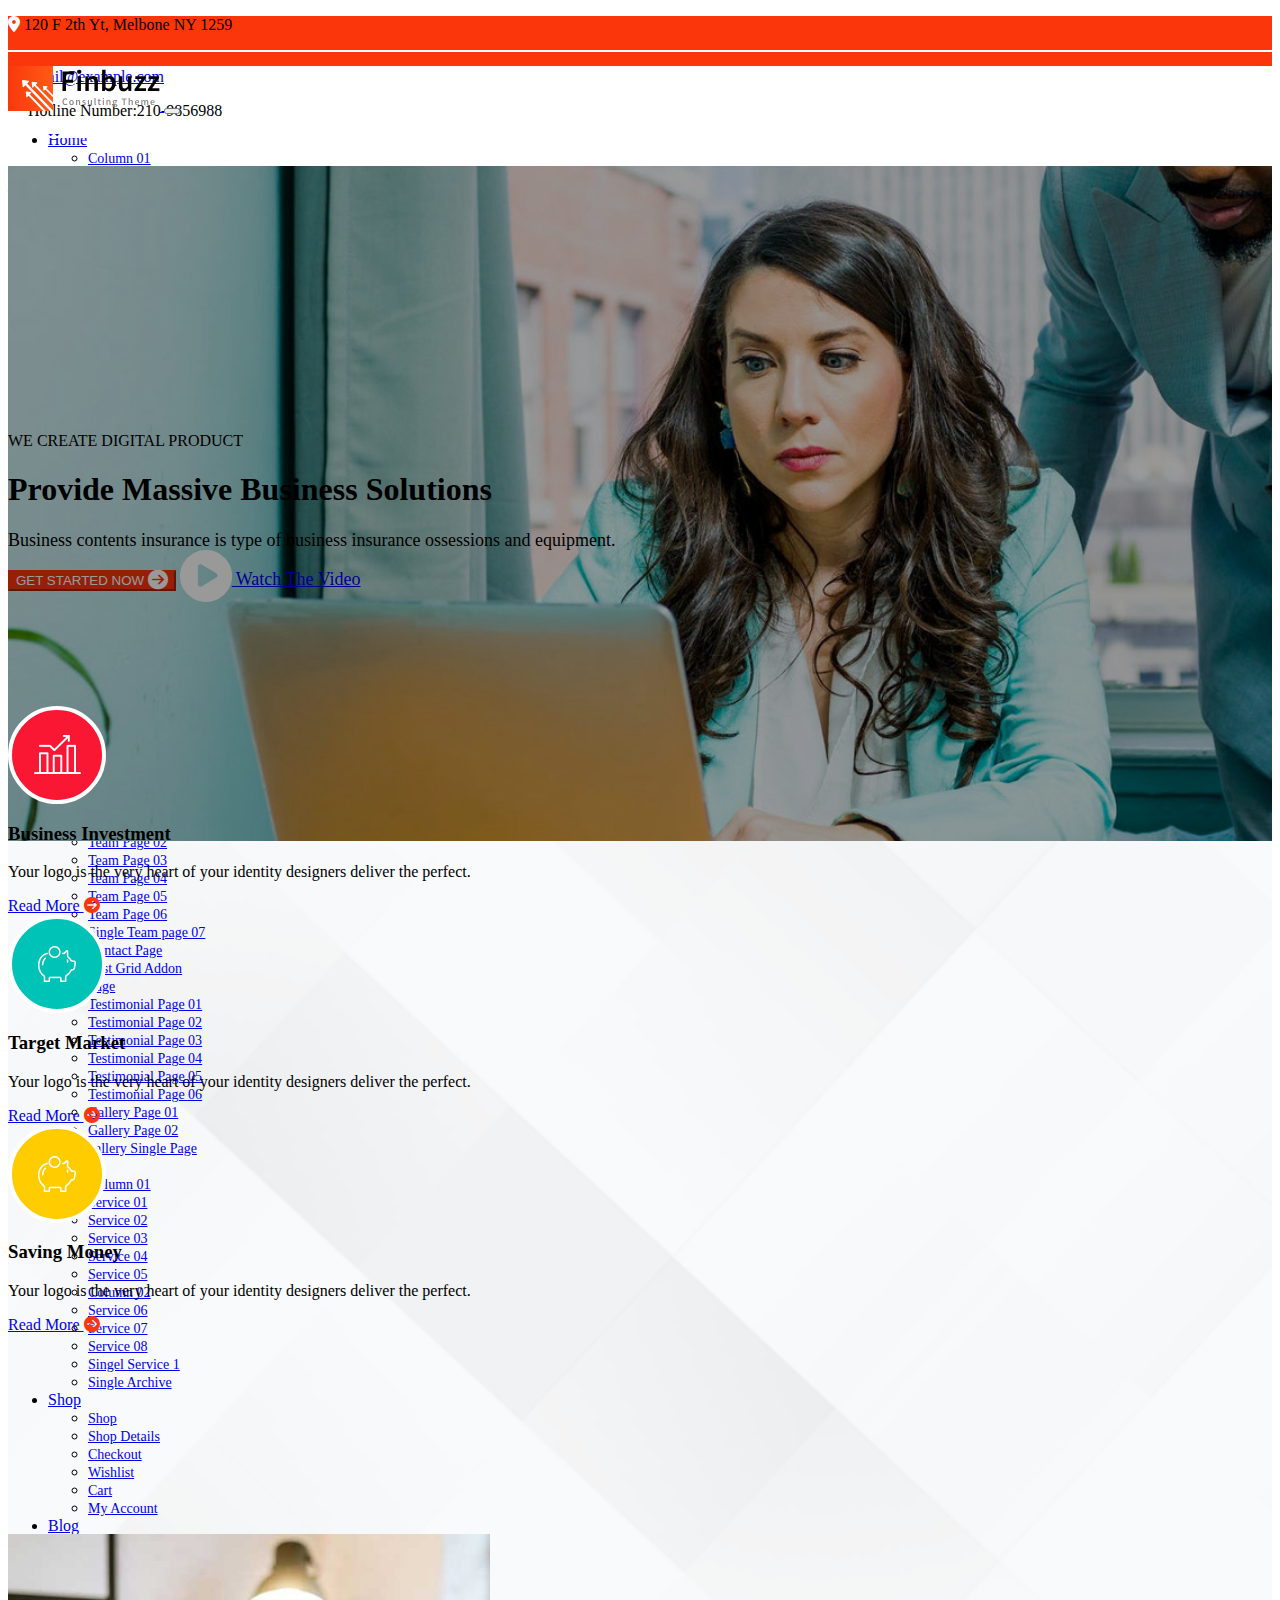
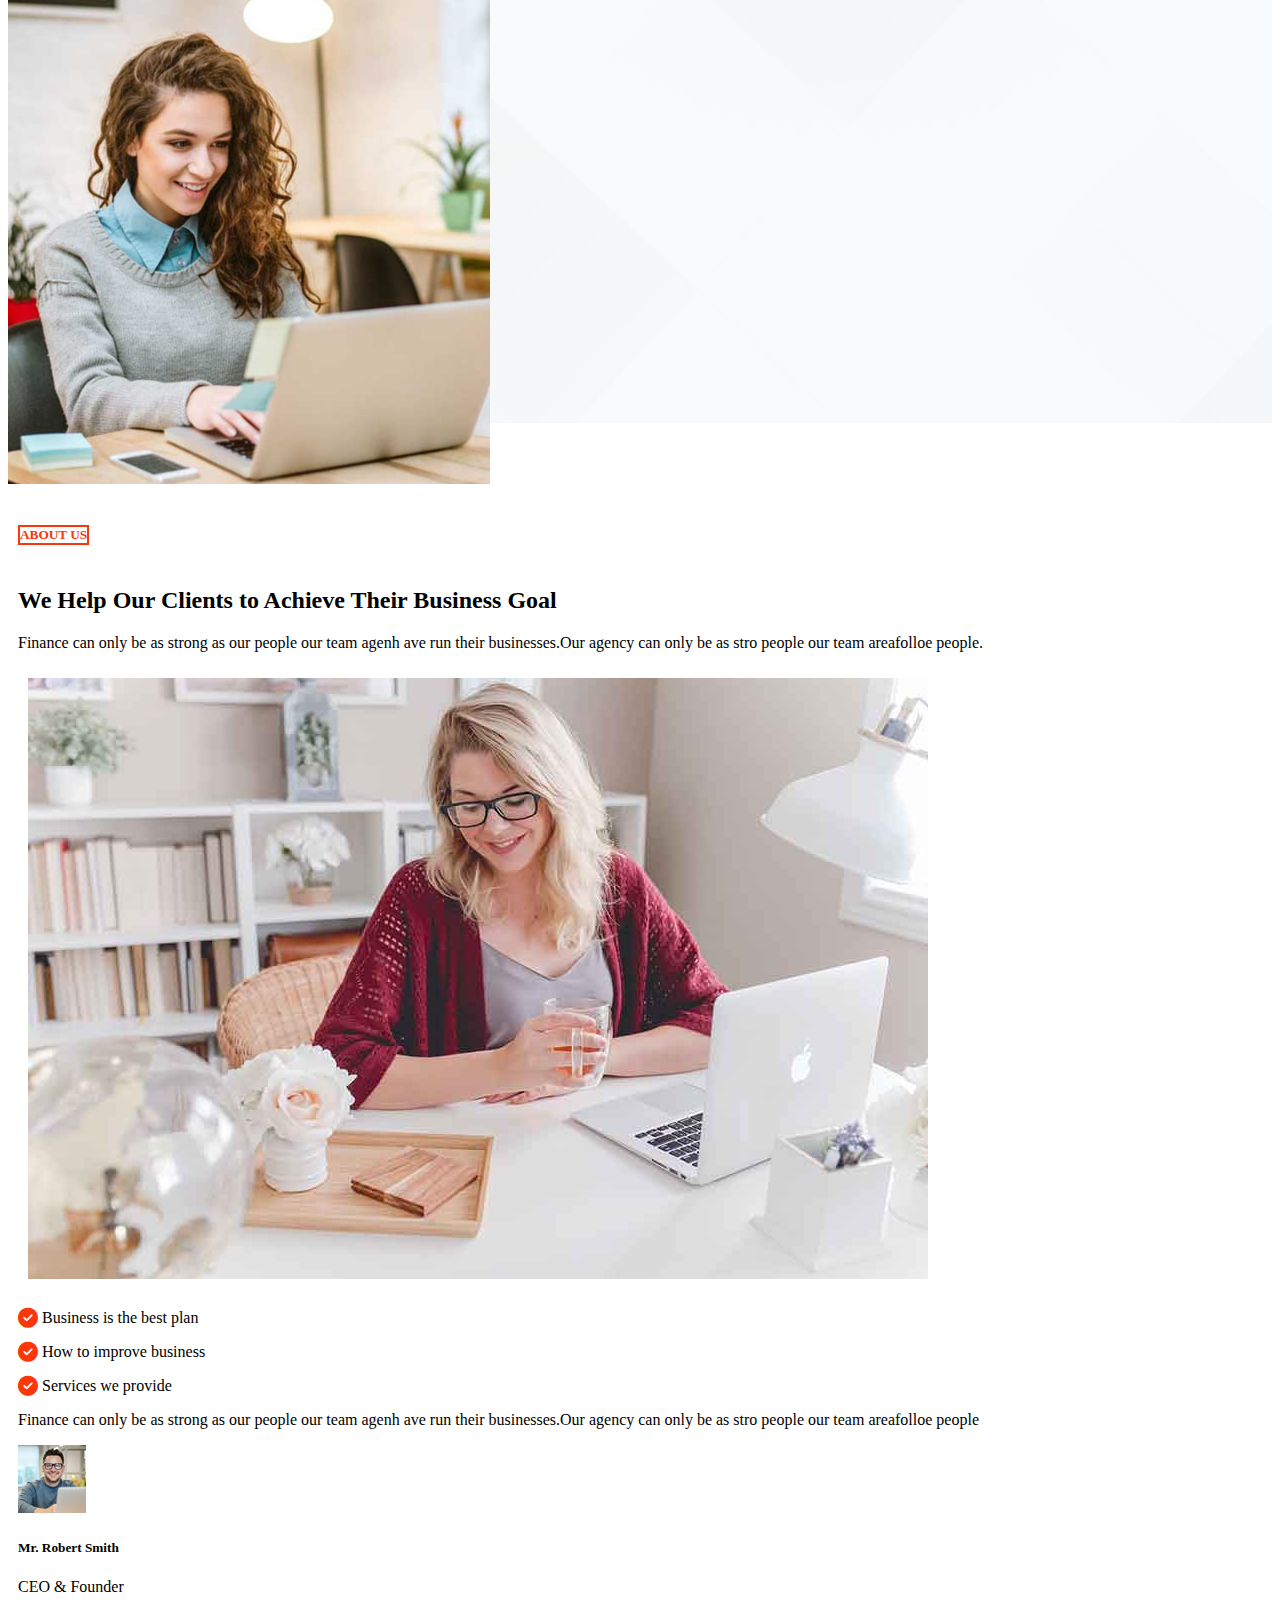
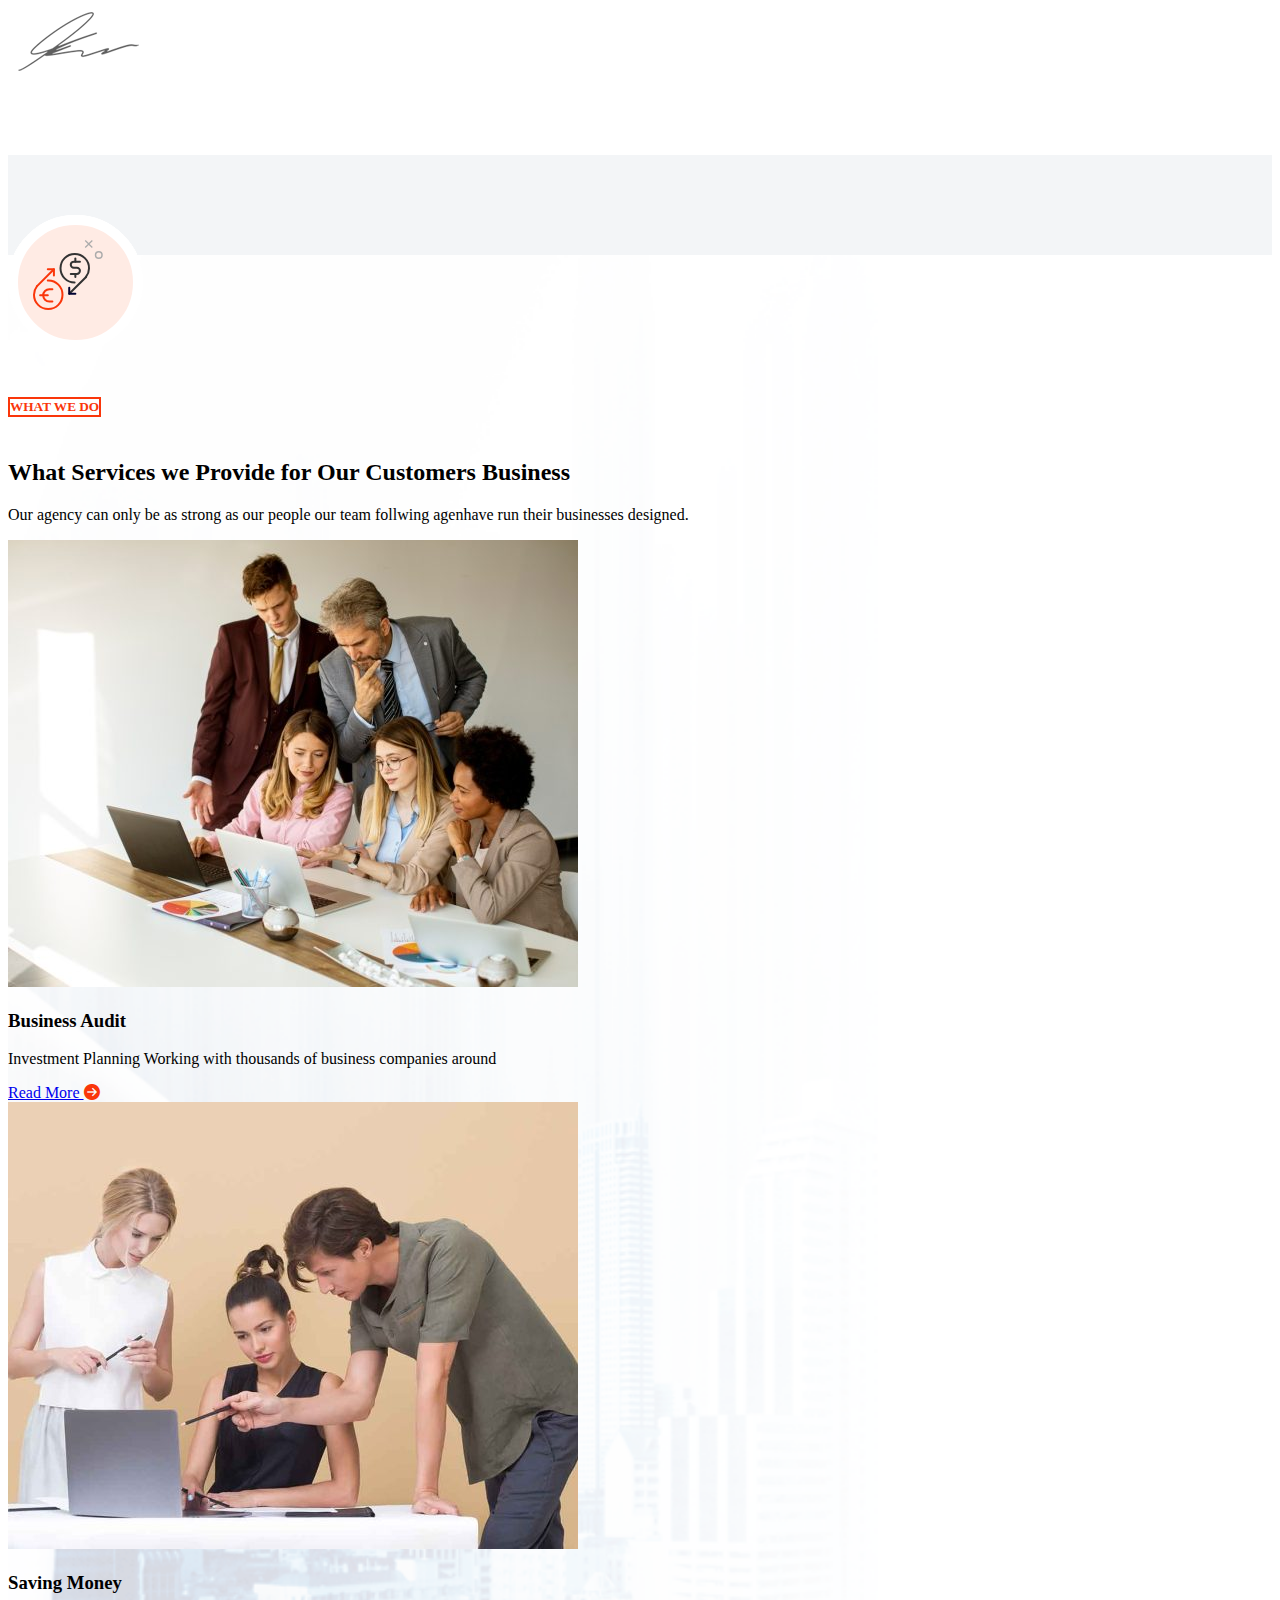
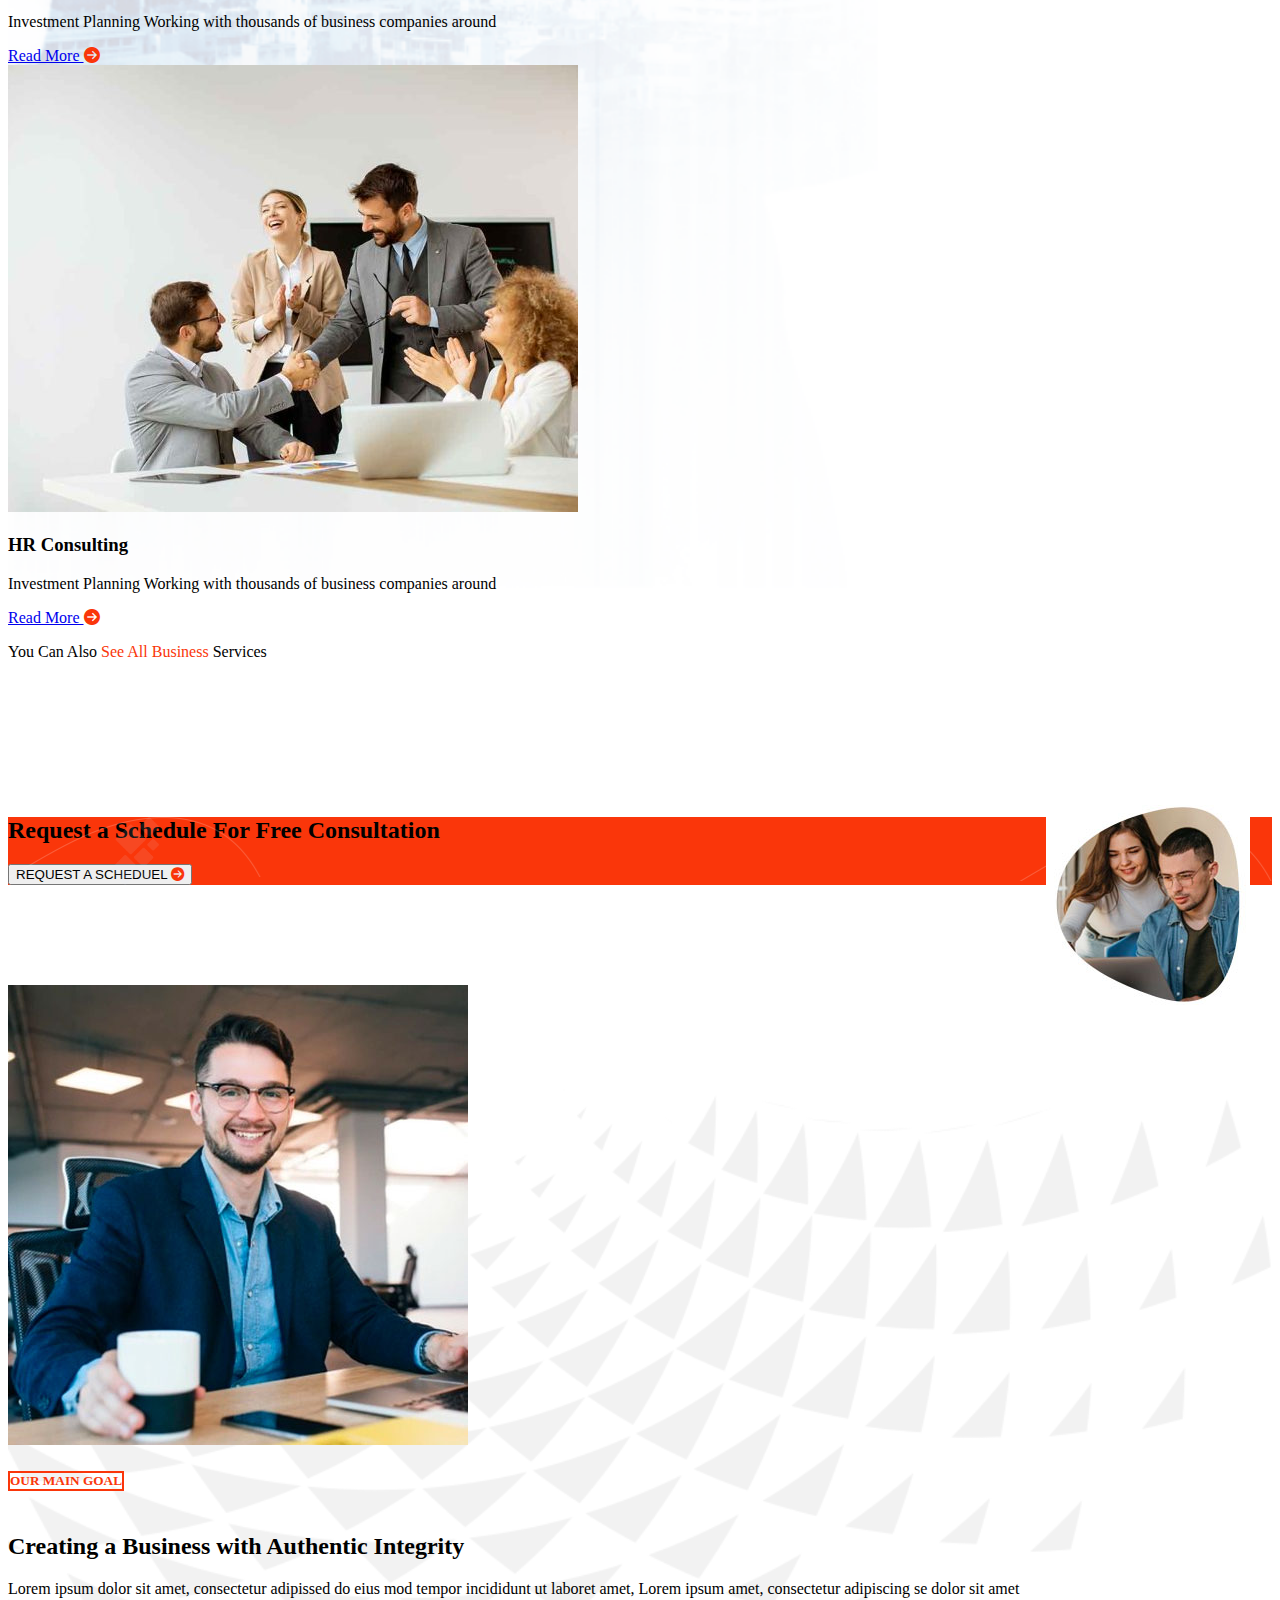
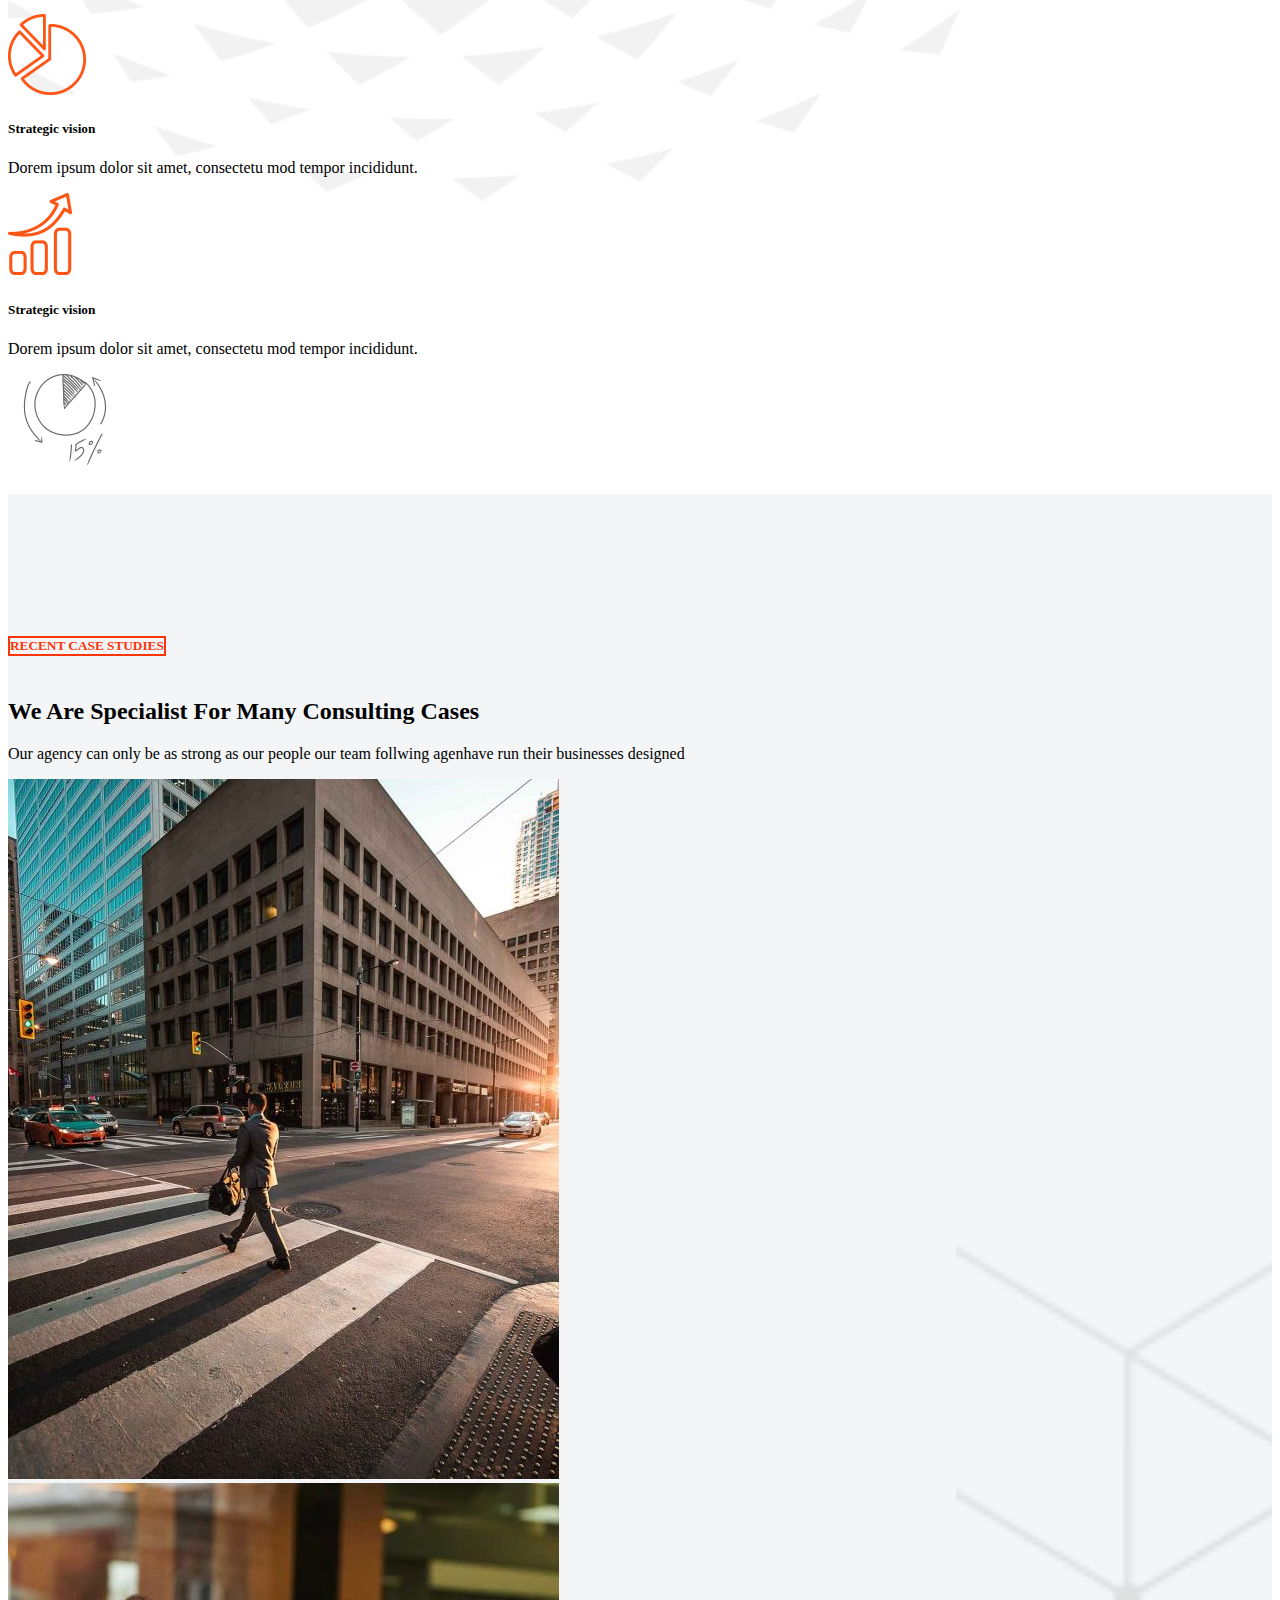
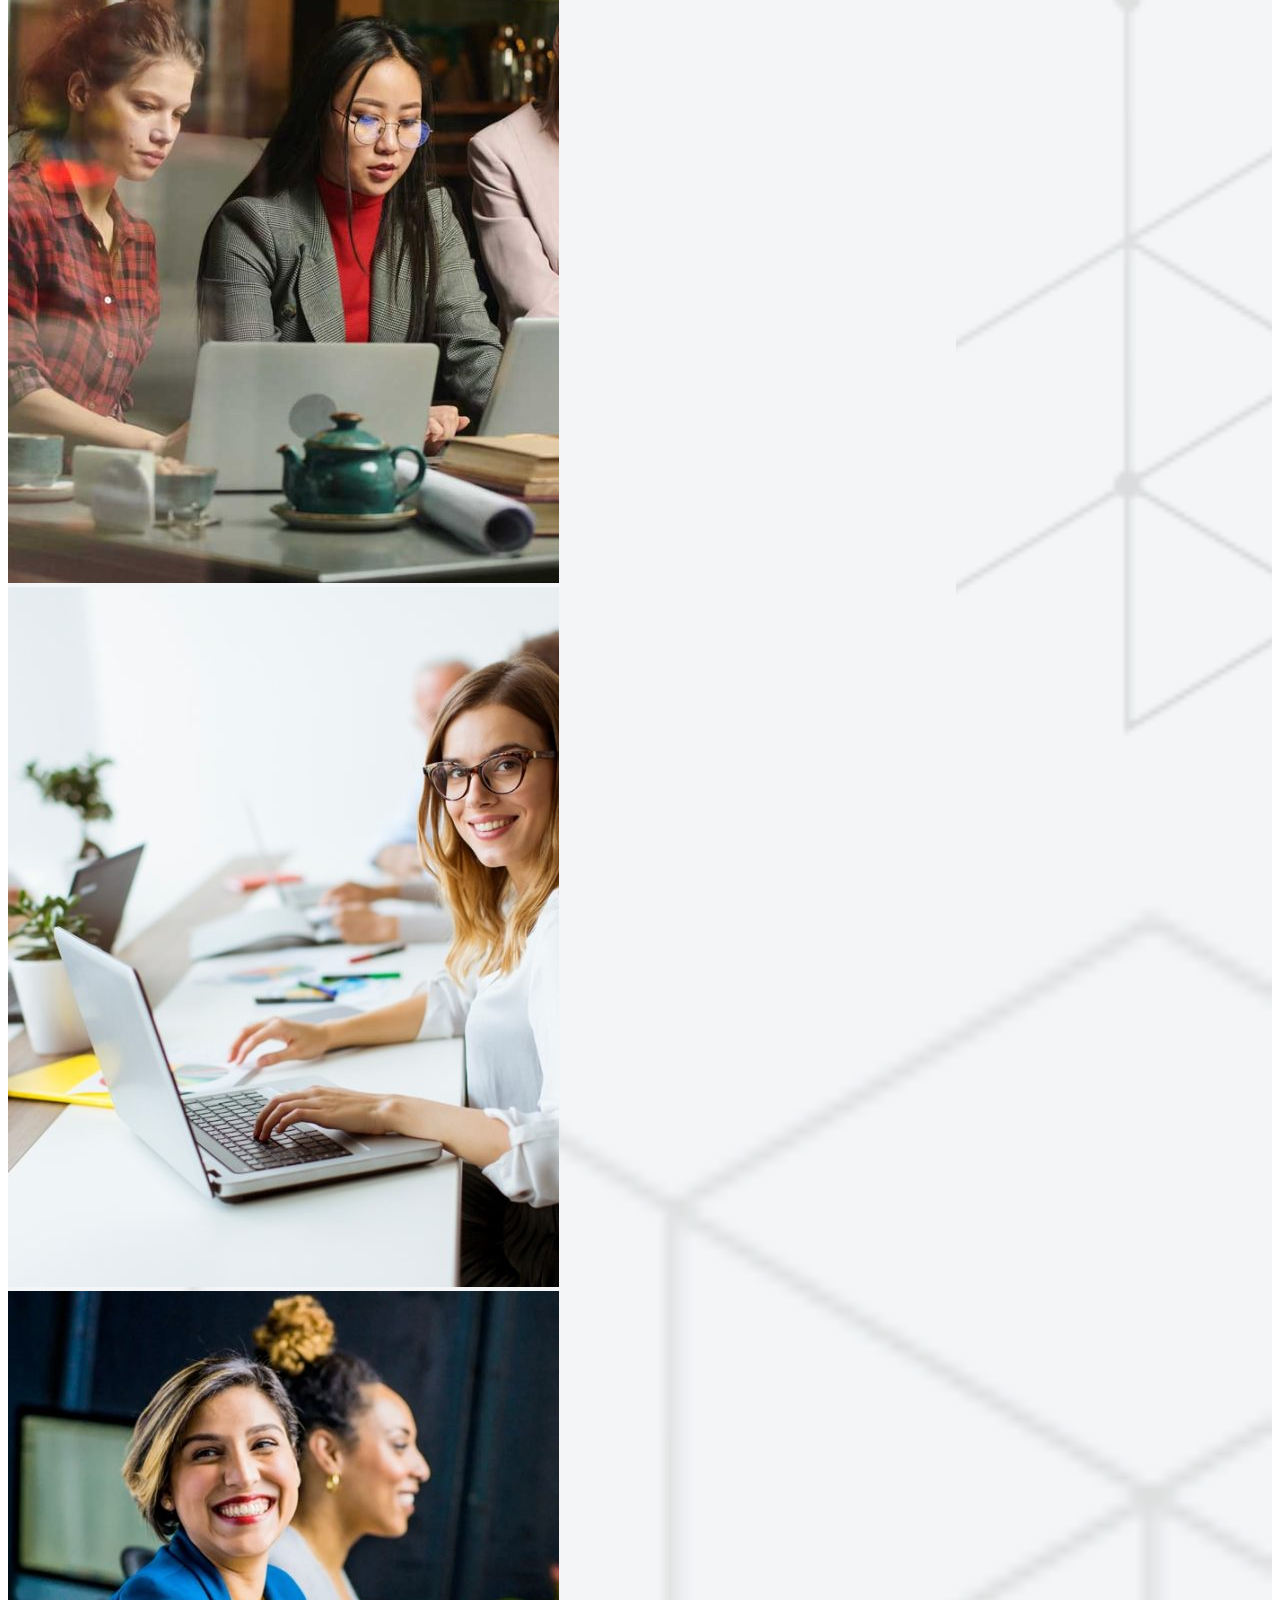
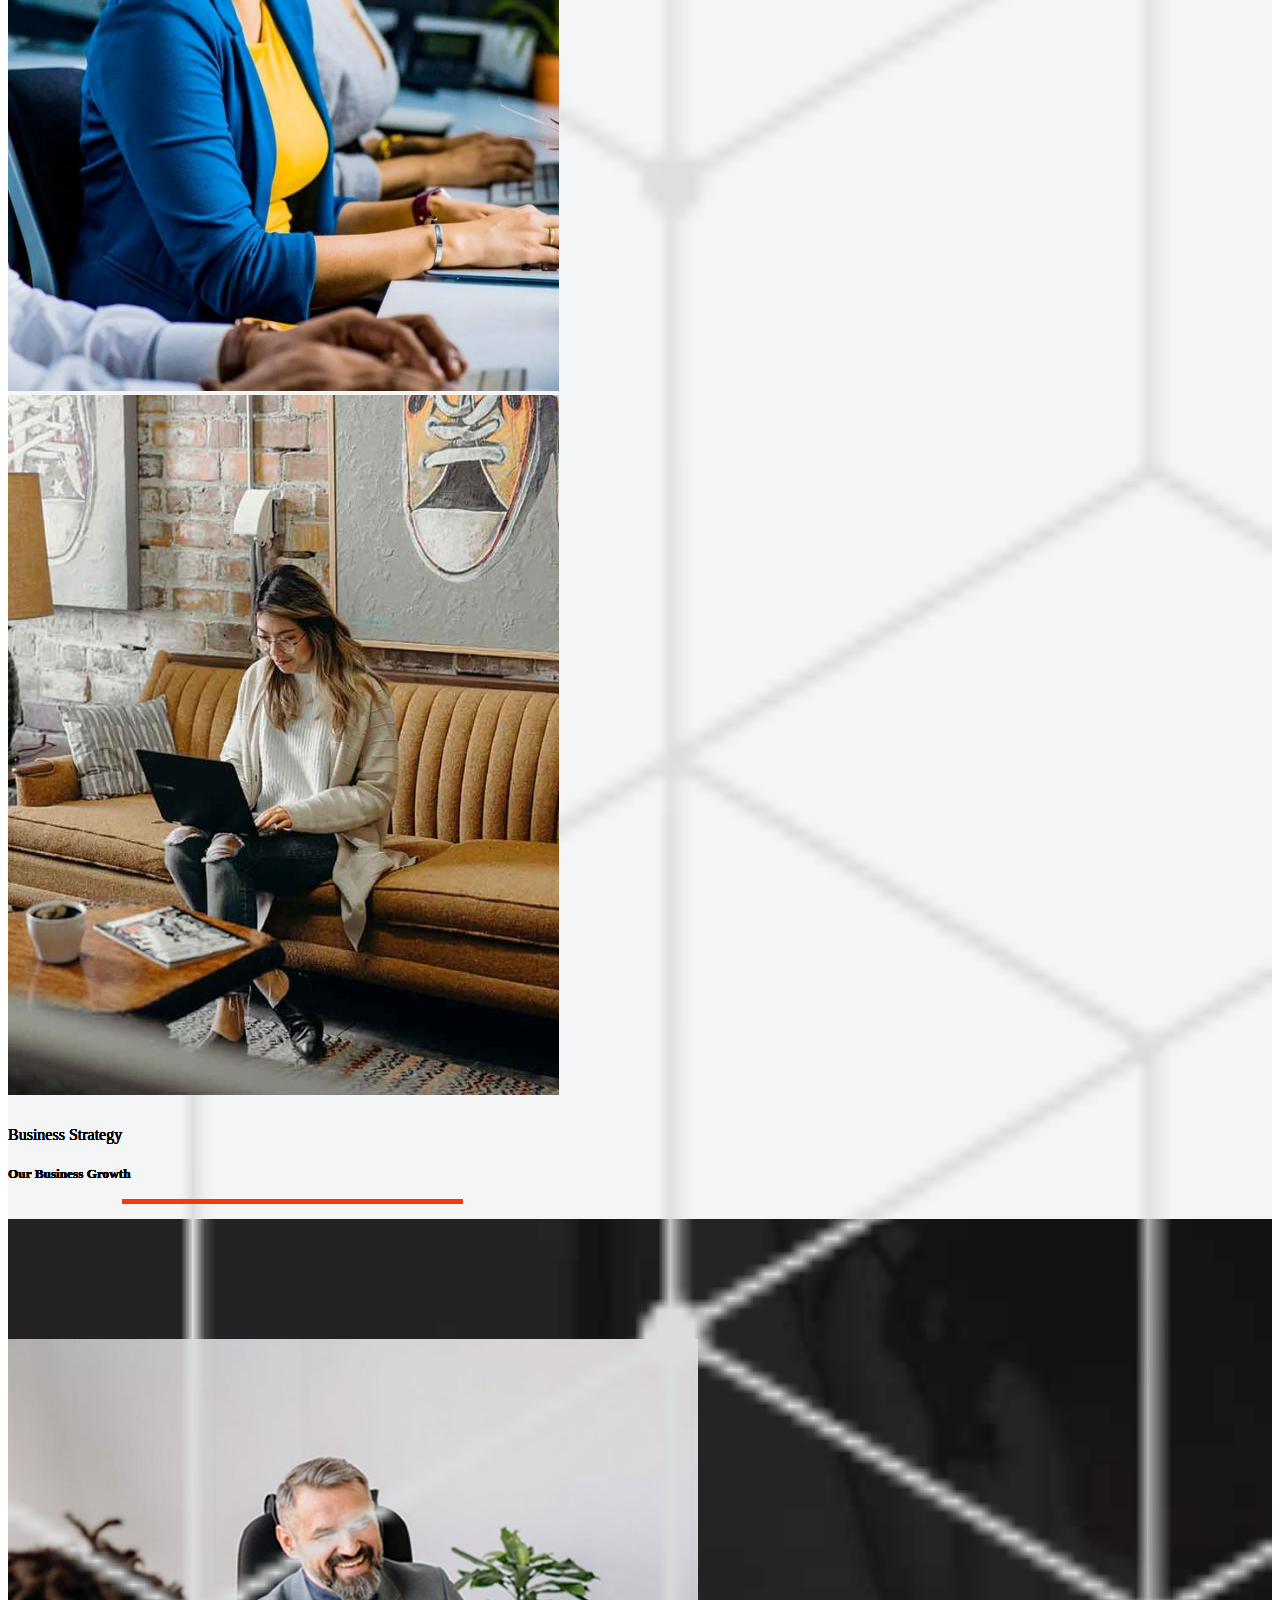
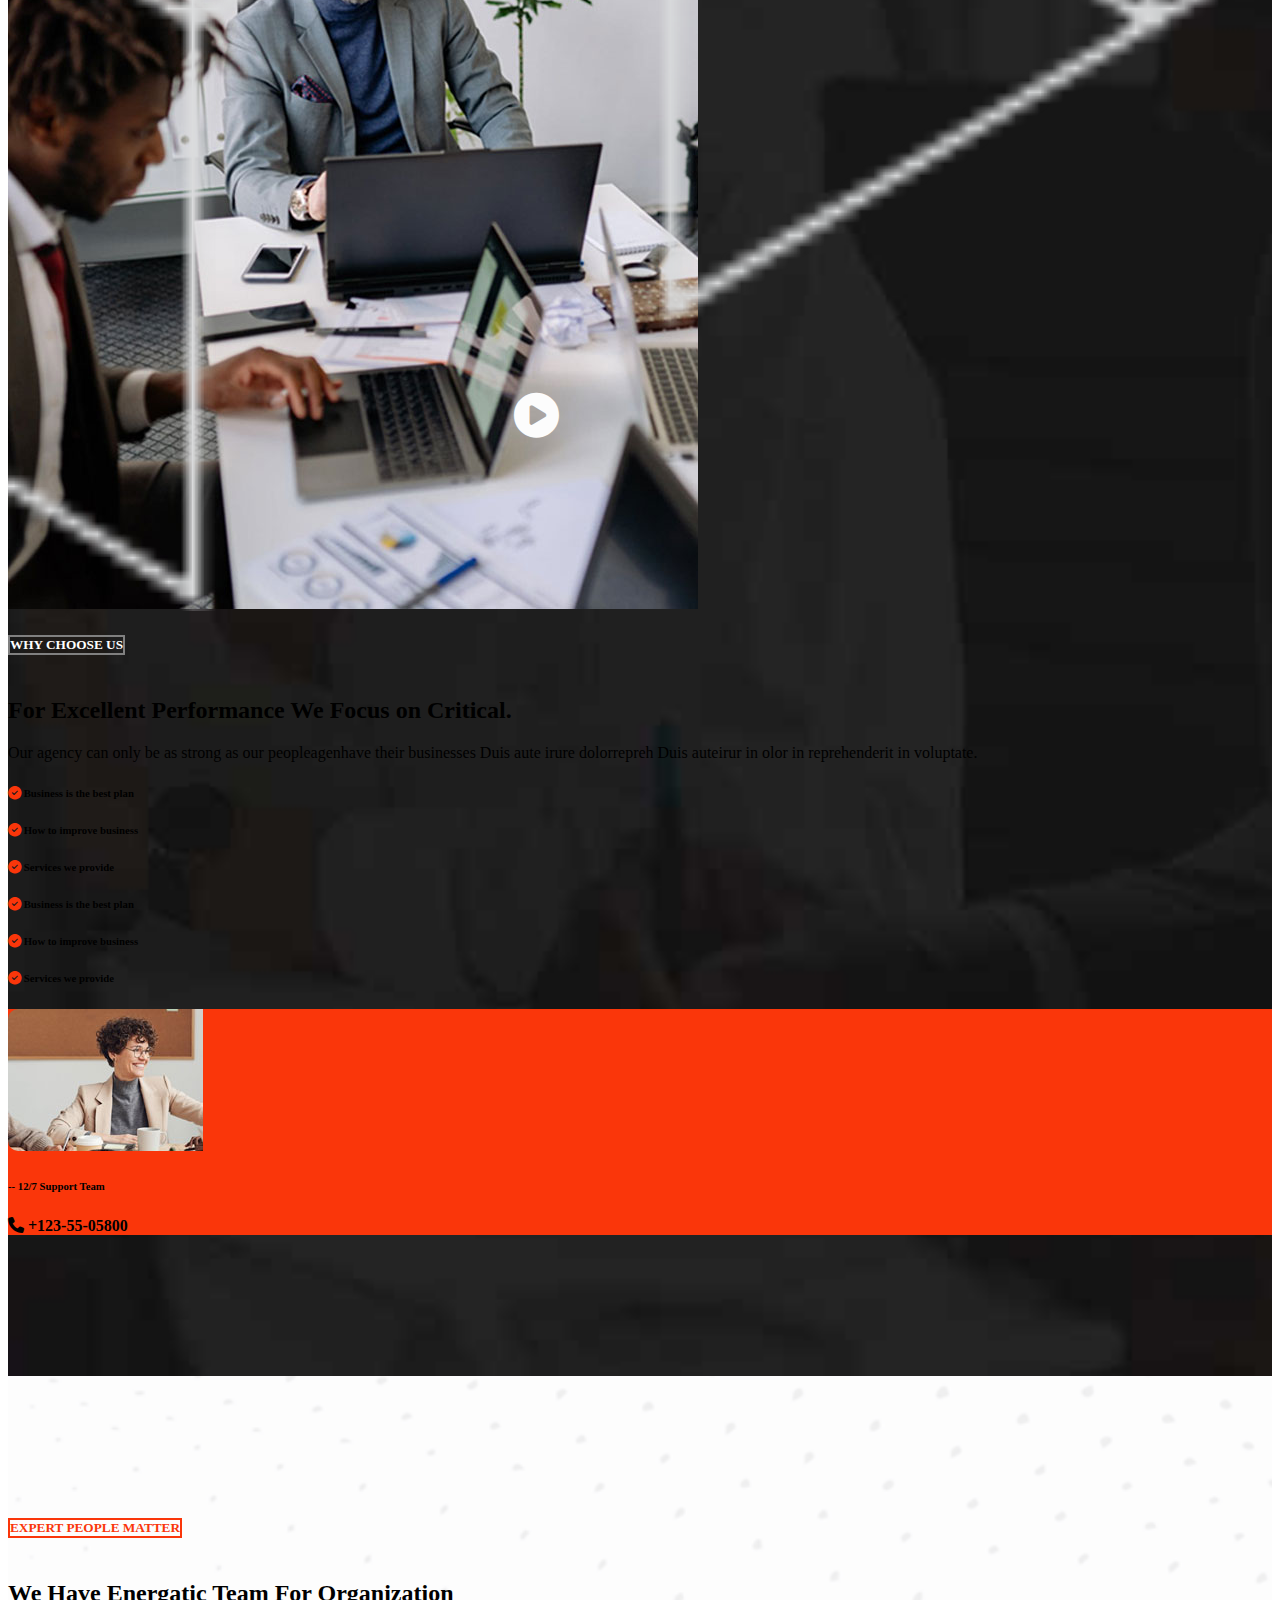
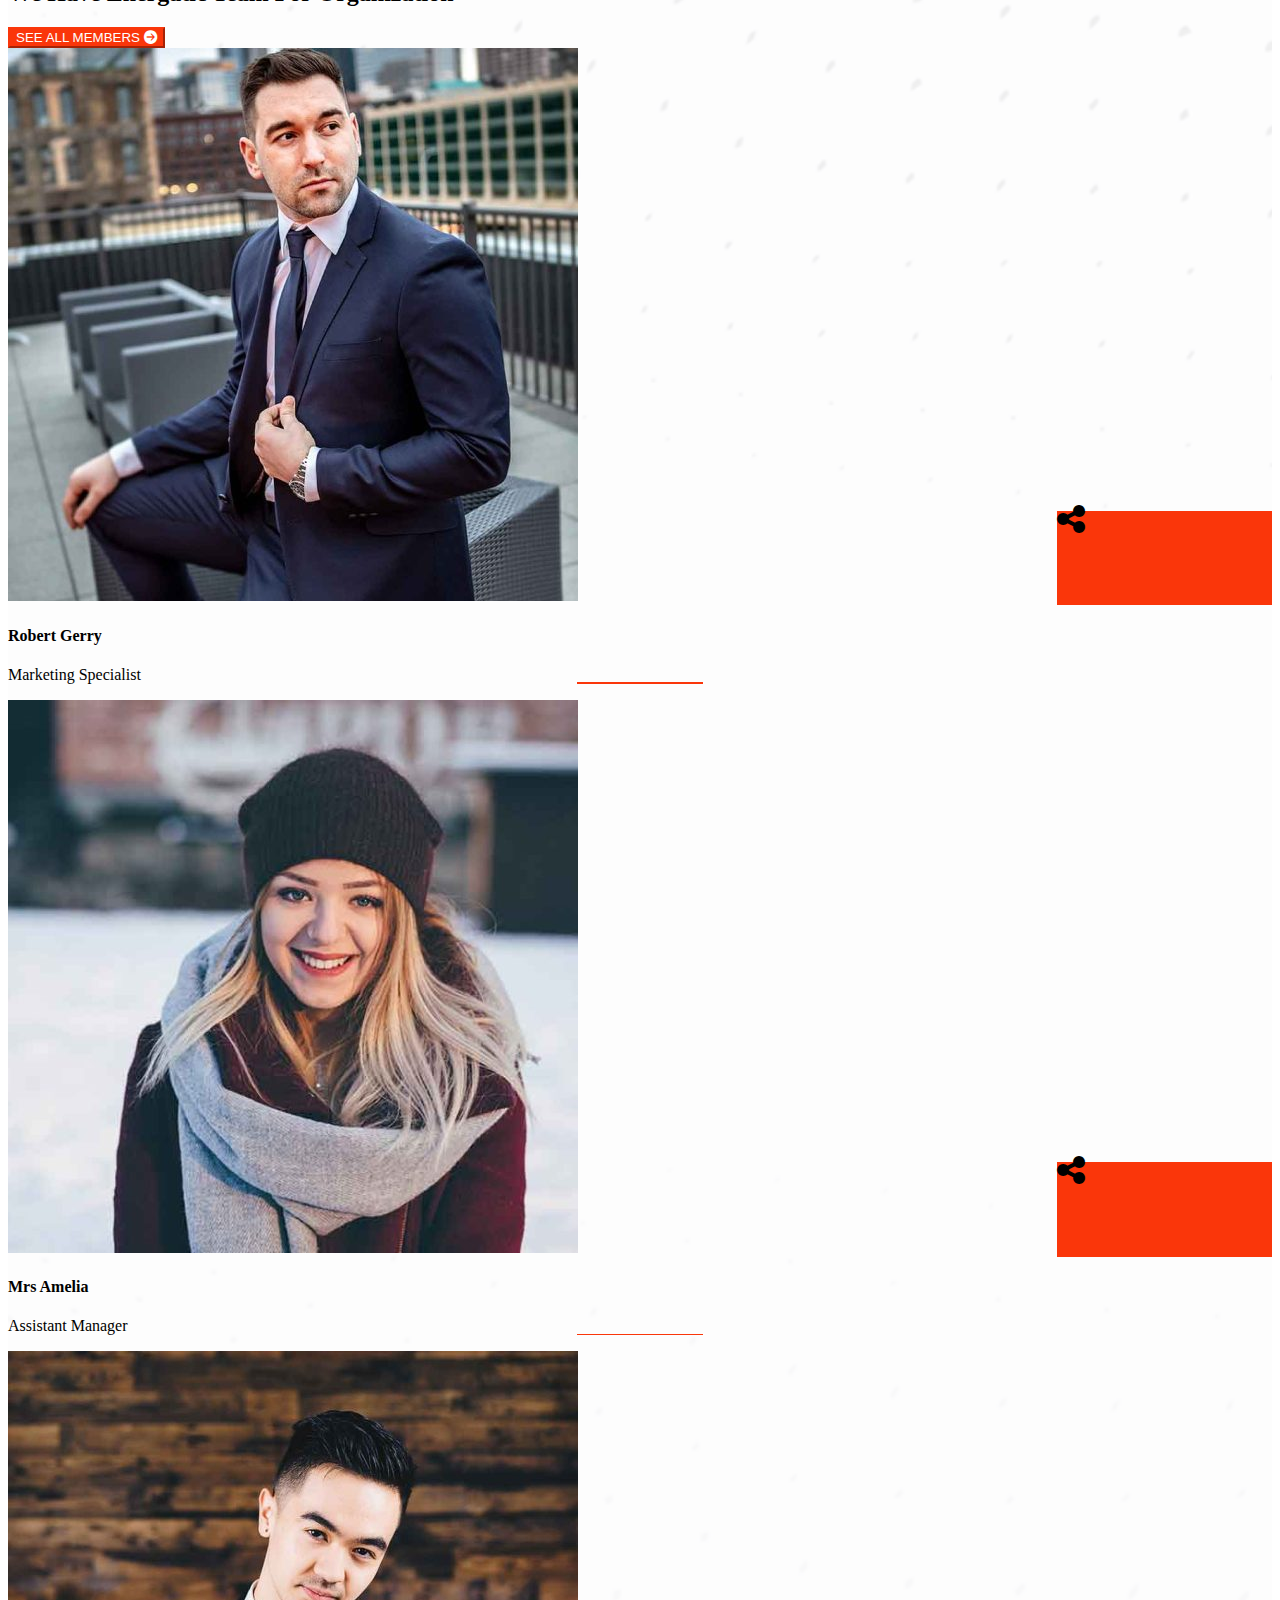
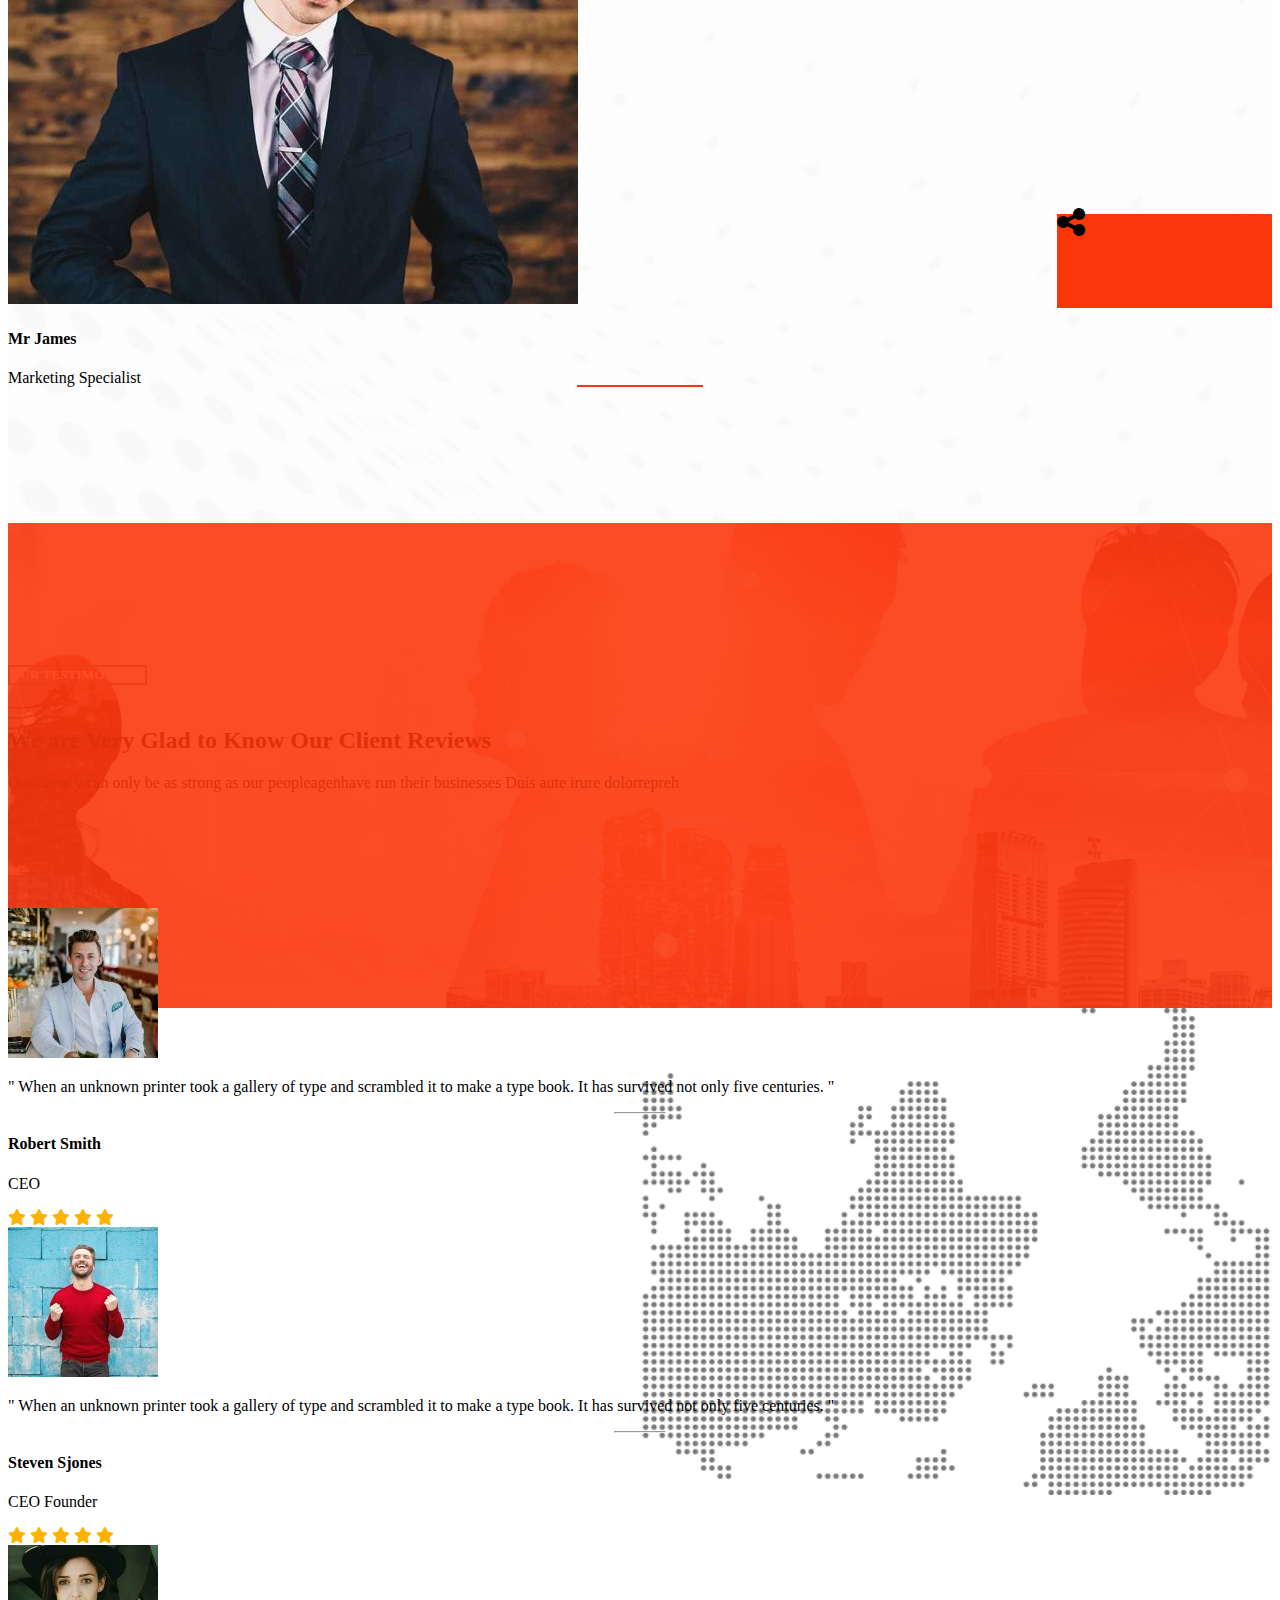
<file: index.html>
<!DOCTYPE html>
<html lang="en">

<head>
    <meta charset="UTF-8">
    <meta name="viewport" content="width=device-width, initial-scale=1.0">
    <title>Finbuzz- Just another WordPress site</title>

    <!-- Icon -->
    <link rel="Icon" href="./Img/Icon.png">

    <!-- CDN -->
    <link href="https://cdn.jsdelivr.net/npm/bootstrap@5.3.1/dist/css/bootstrap.min.css" rel="stylesheet"
        integrity="sha384-4bw+/aepP/YC94hEpVNVgiZdgIC5+VKNBQNGCHeKRQN+PtmoHDEXuppvnDJzQIu9" crossorigin="anonymous">
    <script src="https://cdn.jsdelivr.net/npm/bootstrap@5.3.1/dist/js/bootstrap.bundle.min.js"
        integrity="sha384-HwwvtgBNo3bZJJLYd8oVXjrBZt8cqVSpeBNS5n7C8IVInixGAoxmnlMuBnhbgrkm"
        crossorigin="anonymous"></script>

    <!-- Font Awesome CDN -->
    <link rel="stylesheet" href="https://cdnjs.cloudflare.com/ajax/libs/font-awesome/6.4.2/css/all.min.css">

    <!-- Google Font -->
    <link
        href="https://fonts.googleapis.com/css2?family=Black+Ops+One&family=Montserrat&family=Poppins&family=Roboto&family=Satisfy&display=swap"
        rel="stylesheet">

    <!-- CSS     -->
    <link rel="stylesheet" href="./style.css">
</head>

<body>
    <header>
        <div class="topbar">
            <div class="container-fluid d-lg-flex justify-content-between h-100 d-none">
                <div class="topbar-left d-flex align-items-center text-white h-100">
                    <p class="mb-0 me-4">
                        <i class="fa-solid fa-location-dot p-1" style="color: #ffffff;"></i>
                        120 F 2th Yt, Melbone NY 1259
                    </p>
                    <div class="divider me-4"></div>
                    <p class="mb-0">
                        <a href="mailto:email@example.com" class="text-decoration-none text-white">
                            <i class="fa-regular fa-envelope p-1" style="color: #ffffff;"></i>
                            email@example.com
                        </a>
                    </p>
                </div>
                <div class="topbar-right d-flex align-items-center text-white h-100">
                    <p class="mb-0 me-4">
                        <i class="fa-solid fa-phone p-1" style="color: #ffffff;"></i>
                        Hotline Number:210-9856988
                    </p>
                    <div class="divider me-4"></div>
                    <p class="mb-0">
                        <i class="fa-brands fa-facebook-f ps-2 pe-2" style="color: #ffffff;"></i>
                        <i class="fa-brands fa-twitter pe-2" style="color: #ffffff;"></i>
                        <i class="fa-brands fa-google-plus pe-2" style="color: #ffffff;"></i>
                        <i class="fa-brands fa-linkedin-in pe-2" style="color: #ffffff;"></i>
                        <i class="fa-brands fa-pinterest-p pe-2" style="color: #ffffff;"></i>
                    </p>
                </div>
            </div>
            <div class="topbar-center d-lg-none d-flex justify-content-center align-items-center h-100">
                <p class="mb-0 pe-3" style="color: #64647D;">
                    <i class="fa-solid fa-phone p-1" style="color: #64647D;"></i>
                    210-9856988
                </p>
                <button class="btn btn-secondary btn-custom"> Get Consulting</button>
            </div>
        </div>
    </header>

    <!-- <nav> -->
        <div class="navbar navbar-custom navbar-expand-lg sticky-top">
            <div class="container-fluid">
                <a href="#" class="navbar-brand">
                    <img src="./Img/logo-dark.svg" alt="Logo">
                </a>
                <button class="navbar-toggler" data-bs-toggle="collapse" data-bs-target="#nav">
                    <span class="navbar-toggler-icon"></span>
                </button>
                <div class="navbar-collapse collapse bg-white" id="nav">
                    <ul class="navbar-nav ms-auto ps-2 ps-lg-0">
                        <li class="nav-item dropdown">
                            <a href="#" class="nav-link fw-bold text-dark pe-2 pe-xl-4 dropdown-toggle"
                                data-bs-toggle="dropdown">
                                Home
                            </a>
                            <ul class="dropdown-menu" data-bs-offest="80,80" style="width: 300px;">
                                <div class="container">
                                    <div class="row">
                                        <div class="col-6">
                                            <li><a href="#" class="dropdown-item fsize fw-bold">Column 01</a></li>
                                            <li><a href="#" class="dropdown-item fsize">Home 01</a></li>
                                            <li><a href="#" class="dropdown-item fsize">Home 02</a></li>
                                            <li><a href="#" class="dropdown-item fsize">Home 03</a></li>
                                            <li><a href="#" class="dropdown-item fsize">Home 04</a></li>
                                            <li><a href="#" class="dropdown-item fsize">Home 05</a></li>
                                            <li><a href="#" class="dropdown-item fsize">Home 06</a></li>
                                            <li><a href="#" class="dropdown-item fsize">Home 07</a></li>
                                        </div>
                                        <div class="col-6">
                                            <li><a href="#" class="dropdown-item fsize fw-bold">Column 02</a></li>
                                            <li><a href="#" class="dropdown-item fsize">Home 08</a></li>
                                            <li><a href="#" class="dropdown-item fsize">Home 09</a></li>
                                            <li><a href="#" class="dropdown-item fsize">Home 10</a></li>
                                            <li><a href="#" class="dropdown-item fsize">Home 11</a></li>
                                            <li><a href="#" class="dropdown-item fsize">Home 12</a></li>
                                            <li><a href="#" class="dropdown-item fsize">Home 13</a></li>
                                        </div>
                                    </div>
                                </div>
                            </ul>
                        </li>
                        <li class="navbar-item dropdown">
                            <a href="#" class="nav-link fw-bold text-dark pe-2 pe-xl-4 dropdown-toggle"
                                data-bs-toggle="dropdown">
                                Pages
                            </a>
                            <ul class="dropdown-menu" style="width: 700px;">
                                <div class="container-md">
                                    <div class="row gy-4">
                                        <div class="col-md-3">
                                            <li><a href="#" class="dropdown-item fsize fw-bold">Page</a></li>
                                            <li><a href="#" class="dropdown-item fsize">Portfolio Page 1</a></li>
                                            <li><a href="#" class="dropdown-item fsize">Portfolio Page 2</a></li>
                                            <li><a href="#" class="dropdown-item fsize">Portfolio Page 3</a></li>
                                            <li><a href="#" class="dropdown-item fsize">Portfolio Page 4</a></li>
                                            <li><a href="#" class="dropdown-item fsize">Portfolio Page 5</a></li>
                                            <li><a href="#" class="dropdown-item fsize">Portfolio Page 6</a></li>
                                            <li><a href="#" class="dropdown-item fsize">Portfolio Page 7</a></li>
                                            <li><a href="#" class="dropdown-item fsize">Portfolio Page 8</a></li>
                                            <li><a href="#" class="dropdown-item fsize">Single Portfolio</a></li>
                                        </div>
                                        <div class="col-md-3">
                                            <li><a href="#" class="dropdown-item fsize fw-bold">Page</a></li>
                                            <li><a href="#" class="dropdown-item fsize">pricing Table 01</a></li>
                                            <li><a href="#" class="dropdown-item fsize">pricing Table 02</a></li>
                                            <li><a href="#" class="dropdown-item fsize">Country Location page</a></li>
                                            <li><a href="#" class="dropdown-item fsize">Brand Logo Page 11</a></li>
                                            <li><a href="#" class="dropdown-item fsize">About Us Page</a></li>
                                            <li><a href="#" class="dropdown-item fsize">Testiomonial Page</a></li>
                                            <li><a href="#" class="dropdown-item fsize">404 Page</a></li>
                                            <li><a href="#" class="dropdown-item fsize">Faq Page</a></li>
                                            <li><a href="#" class="dropdown-item fsize">Typography page</a></li>
                                        </div>
                                        <div class="col-md-3">
                                            <li><a href="#" class="dropdown-item fsize fw-bold">Page</a></li>
                                            <li><a href="#" class="dropdown-item fsize">Team Page 01</a></li>
                                            <li><a href="#" class="dropdown-item fsize">Team Page 02</a></li>
                                            <li><a href="#" class="dropdown-item fsize">Team Page 03</a></li>
                                            <li><a href="#" class="dropdown-item fsize">Team Page 04</a></li>
                                            <li><a href="#" class="dropdown-item fsize">Team Page 05</a></li>
                                            <li><a href="#" class="dropdown-item fsize">Team Page 06</a></li>
                                            <li><a href="#" class="dropdown-item fsize">Single Team page 07</a></li>
                                            <li><a href="#" class="dropdown-item fsize">Contact Page</a></li>
                                            <li><a href="#" class="dropdown-item fsize">Post Grid Addon</a></li>
                                        </div>
                                        <div class="col-md-3">
                                            <li><a href="#" class="dropdown-item fsize fw-bold">Page</a></li>
                                            <li><a href="#" class="dropdown-item fsize">Testimonial Page 01</a></li>
                                            <li><a href="#" class="dropdown-item fsize">Testimonial Page 02</a></li>
                                            <li><a href="#" class="dropdown-item fsize">Testimonial Page 03</a></li>
                                            <li><a href="#" class="dropdown-item fsize">Testimonial Page 04</a></li>
                                            <li><a href="#" class="dropdown-item fsize">Testimonial Page 05</a></li>
                                            <li><a href="#" class="dropdown-item fsize">Testimonial Page 06</a></li>
                                            <li><a href="#" class="dropdown-item fsize">Gallery Page 01</a></li>
                                            <li><a href="#" class="dropdown-item fsize">Gallery Page 02</a></li>
                                            <li><a href="#" class="dropdown-item fsize">gallery Single Page</a></li>
                                        </div>
                                    </div>
                                </div>
                            </ul>
                        </li>
                        <li class="navbar-item dropdown">
                            <a href="#" class="nav-link fw-bold text-dark pe-2 pe-xl-4 dropdown-toggle"
                                data-bs-toggle="dropdown">
                                Services
                            </a>
                            <ul class="dropdown-menu" style="width: 300px;">
                                <div class="container">
                                    <div class="row">
                                        <div class="col-6">
                                            <li><a href="#" class="dropdown-item fsize fw-bold">Column 01</a></li>
                                            <li><a href="#" class="dropdown-item fsize">Service 01</a></li>
                                            <li><a href="#" class="dropdown-item fsize">Service 02</a></li>
                                            <li><a href="#" class="dropdown-item fsize">Service 03</a></li>
                                            <li><a href="#" class="dropdown-item fsize">Service 04</a></li>
                                            <li><a href="#" class="dropdown-item fsize">Service 05</a></li>
                                        </div>
                                        <div class="col-6">
                                            <li><a href="#" class="dropdown-item fsize fw-bold">Column 02</a></li>
                                            <li><a href="#" class="dropdown-item fsize">Service 06</a></li>
                                            <li><a href="#" class="dropdown-item fsize">Service 07</a></li>
                                            <li><a href="#" class="dropdown-item fsize">Service 08</a></li>
                                            <li><a href="#" class="dropdown-item fsize">Singel Service 1</a></li>
                                            <li><a href="#" class="dropdown-item fsize">Single Archive</a></li>
                                        </div>
                                    </div>
                                </div>
                            </ul>
                        </li>
                        <li class="navbar-item dropdown">
                            <a href="#" class="nav-link fw-bold text-dark pe-2 pe-xl-4 dropdown-toggle"
                                data-bs-toggle="dropdown">
                                Shop
                            </a>
                            <ul class="dropdown-menu">
                                <li><a href="#" class="dropdown-item fsize">Shop</a></li>
                                <li><a href="#" class="dropdown-item fsize">Shop Details</a></li>
                                <li><a href="#" class="dropdown-item fsize">Checkout</a></li>
                                <li><a href="#" class="dropdown-item fsize">Wishlist</a></li>
                                <li><a href="#" class="dropdown-item fsize">Cart</a></li>
                                <li><a href="#" class="dropdown-item fsize">My Account</a></li>
                            </ul>
                        </li>
                        <li class="navbar-item dropdown">
                            <a href="#" class="nav-link fw-bold text-dark pe-2 pe-xl-4 dropdown-toggle"
                                data-bs-toggle="dropdown">
                                Blog
                            </a>
                            <ul class="dropdown-menu">
                                <li><a class="dropdown-item fsize" href="#">Blog1</a></li>
                                <li><a class="dropdown-item fsize" href="#">Blog2</a></li>
                                <li><a class="dropdown-item fsize" href="#">Blog Single</a></li>
                            </ul>
                        </li>
                        <li class="navbar-item dropdown">
                            <a href="#" class="nav-link fw-bold text-dark pe-4 pe-xl-5 dropdown-toggle"
                                data-bs-toggle="dropdown">
                                Elements
                            </a>
                            <ul class="dropdown-menu">
                                <li><a href="#" class="dropdown-item fsize">Miscellaneous</a></li>
                                <li><a href="#" class="dropdown-item fsize">Team Addon</a></li>
                                <li><a href="#" class="dropdown-item fsize">Tetimoinal Addon</a></li>
                                <li><a href="#" class="dropdown-item fsize">Service Addon</a></li>
                                <li><a href="#" class="dropdown-item fsize">Team Members</a></li>
                                <li><a href="#" class="dropdown-item fsize">Gallery Addon</a></li>
                                <li><a href="#" class="dropdown-item fsize">Portfolio Addon</a></li>
                            </ul>
                        </li>
                    </ul>
                    <div class="navbar-search d-none d-lg-block">
                        <span class="navbar-divider"></span>
                        <i class="fa-solid fa-magnifying-glass fa-lg ps-3" style="color: rgb(129,129,129);"></i>
                        <i class="fa-solid fa-cart-shopping fa-lg ps-3" style="color: rgb(129,129,129);"></i>
                        <button class="btn btn-secondary btn-custom px-3 py-2 ms-3 fw-bold">
                            <i class="fa-regular fa-message fa-lg pe-1" style="color: #ffffff;"></i>
                            GET CONSULTING
                        </button>
                    </div>
                </div>
            </div>
        </div>
    <!-- </nav> -->

    <section>
        <div class="container-fluid">
            <div class="w-100 h-100 text-white d-flex flex-column justify-content-center position-relative z-1">
                <p class="p-width border border-2 border-white text-center fw-bold py-1">
                    WE CREATE DIGITAL PRODUCT
                </p>
                <h1 class="display-5 fw-bold mb-4">Provide Massive Business Solutions</h1>
                <p class="p-fsize mb-4">
                    Business contents insurance is type of business insurance ossessions and equipment.
                </p>
                <div class="d-flex flex-sm-row flex-column">
                    <button class="btn btn-secondary fw-bold btn-custom px-4 py-3 rounded rounded-5 mb-sm-0 mb-1">
                        GET STARTED NOW
                        <i class="fa-solid fa-circle-arrow-right fa-xl ps-1"></i>
                    </button>
                    <a href="#"
                        class="text-white text-decoration-none link-offset-2 align-self-center ps-sm-5 ps-0 mt-sm-0 mt-4">
                        <i class="fa-solid fa-circle-play fa-beat-fade fa-2xl icon-fsize" style="color: white"></i>
                        <span class="ps-3 p-fsize text-decoration-underline">Watch The Video</span>
                    </a>
                </div>
            </div>
        </div>
    </section>

    <div class="about">
        <div class="container-lg about-container">
            <div class="row justify-content-center">
                <div class="col-lg-4 col-md-6 mb-5">
                    <div class="card card-hover">
                        <div class="card-body card-body-set pb-0 px-4">
                            <div class="img1 mb-4">
                                <img src="./Img/About Card1.png" alt="ABout">
                            </div>
                            <h3>Business Investment</h3>
                            <p>
                                Your logo is the very heart of your identity designers deliver the perfect.
                            </p>
                            <a href="#" class="text-decoration-none text-secondary aHover">
                                Read More
                                <i class="fa-solid fa-circle-arrow-right text-color"></i>
                            </a>
                        </div>
                    </div>
                </div>
                <div class="col-lg-4 col-md-6 mb-5">
                    <div class="card card-hover">
                        <div class="card-body card-body-set pb-0 px-4">
                            <div class="img2 mb-4">
                                <img src="./Img/About Card2.png" alt="ABout">
                            </div>
                            <h3>Target Market</h3>
                            <p>
                                Your logo is the very heart of your identity designers deliver the perfect.
                            </p>
                            <a href="#" class="text-decoration-none text-secondary aHover">
                                Read More
                                <i class="fa-solid fa-circle-arrow-right text-color"></i>
                            </a>
                        </div>
                    </div>
                </div>
                <div class="col-lg-4 col-md-6 mb-5">
                    <div class="card card-hover">
                        <div class="card-body card-body-set pb-0 px-4">
                            <div class="img3 mb-4">
                                <img src="./Img/About Card2.png" alt="ABout">
                            </div>
                            <h3>Saving Money</h3>
                            <p>
                                Your logo is the very heart of your identity designers deliver the perfect.
                            </p>
                            <a href="#" class="text-decoration-none text-secondary aHover">
                                Read More
                                <i class="fa-solid fa-circle-arrow-right text-color"></i>
                            </a>
                        </div>
                    </div>
                </div>
            </div>
        </div>
        <div class="container-xl">
            <div class="row justify-content-center">
                <div class="col-xl-6 col-auto">
                    <div>
                        <img src="./Img/about2_Main.jpg" alt="ABout Main" class="w-100 about-img">
                    </div>
                </div>
                <div class="col-xl-6 col-12 mt-xl-0 mt-5">
                    <div class="about-main bg-white">
                        <h5 class="title text-center rounded about-title-w py-1 px-3 mb-3">ABOUT US</h5>
                        <h2>We Help Our Clients to Achieve Their Business Goal</h2>
                        <p class="mb-4">
                            Finance can only be as strong as our people our team agenh ave run their businesses.Our
                            agency can
                            only be as stro people our team areafolloe people.
                        </p>
                        <div class="row">
                            <div class="col-12 col-md">
                                <img src="./Img/About2_Sub.jpg" alt="About Sub" class="img-w w-100 shadow me-2">
                                <span class="border border-dark-subtle py-5 d-none d-xl-inline"></span>
                            </div>
                            <div class="col fw-bold mt-md-0 mt-4 me-4 align-self-center">
                                <p>
                                    <i class="fa-solid fa-circle-check fa-lg" style="color: #fa360a;"></i>
                                    Business is the best plan
                                </p>
                                <p>
                                    <i class="fa-solid fa-circle-check fa-lg" style="color: #fa360a;"></i>
                                    How to improve business
                                </p>
                                <p>
                                    <i class="fa-solid fa-circle-check fa-lg" style="color: #fa360a;"></i>
                                    Services we provide
                                </p>
                            </div>
                        </div>
                        <p class="mt-4 mb-4">
                            Finance can only be as strong as our people our team agenh ave run their businesses.Our
                            agency can
                            only be as stro people our team areafolloe people
                        </p>
                        <div class="row">
                            <div class="col-md">
                                <div class="row">
                                    <div class="col-md-3 col-auto">
                                        <img src="./Img/about2_Profile.jpg" alt="About Profile" class="rounded-circle">
                                    </div>
                                    <div class="col-9 align-self-center ps-4">
                                        <h5 class="mb-0">Mr. Robert Smith</h5>
                                        <P class="mb-0">CEO & Founder</P>
                                    </div>
                                </div>
                            </div>
                            <div class="col-md mt-md-0 mt-4 align-self-center">
                                <span class="border border-dark-subtle py-3 d-none d-md-inline"></span>
                                <img src="./Img/about2_Sign.png" alt="About Sign" class="ps-md-4 ps-0">
                            </div>
                        </div>
                    </div>
                </div>
            </div>
        </div>
    </div>

    <div class="whatWeDo custom-space">
        <div class="container-lg">
            <h5 class="title py-1 px-3 mb-3 rounded">WHAT WE DO</h5>
            <div class="row mb-4">
                <div class="col-md-6 mb-4 mb-md-2">
                    <h2>What Services we Provide for Our Customers Business</h2>
                </div>
                <div class="col-md-6">
                    <p>Our agency can only be as strong as our people our team follwing agenhave run their businesses
                        designed.</p>
                </div>
            </div>
            <div class="row justify-content-center mb-5">
                <div class="col-lg-4 col-md-6 mb-lg-0 mb-5">
                    <div class="card whatWeDo-card-hover shadow">
                        <div class="card-body">
                            <div class="whatWeDo-card-img overflow-hidden">
                                <img src="./Img/whatWeDo1.jpg" alt="What We Do" class="card-img w-100">
                            </div>
                            <div class="p-4 position-relative">
                                <h3 class="mt-5">Business Audit</h3>
                                <p class="mt-3 mb-3">Investment Planning Working with thousands of business companies
                                    around</p>
                                <a href="#" class="text-decoration-none text-secondary aHover">
                                    Read More
                                    <i class="fa-solid fa-circle-arrow-right text-color"></i>
                                </a>
                                <div class="float-img">
                                    <img src="./Img/whatWeDoIcon1.svg" alt="WhatWeDo Icon" class="w-100">
                                </div>
                            </div>
                        </div>
                    </div>
                </div>
                <div class="col-lg-4 col-md-6 mb-lg-0 mb-5">
                    <div class="card whatWeDo-card-hover shadow">
                        <div class="card-body">
                            <div class="whatWeDo-card-img overflow-hidden">
                                <img src="./Img/whatWeDo2.jpg" alt="What We Do" class="card-img w-100">
                            </div>
                            <div class="p-4 position-relative">
                                <h3 class="mt-5">Saving Money</h3>
                                <p class="mt-3 mb-3">Investment Planning Working with thousands of business companies
                                    around
                                </p>
                                <a href="#" class="text-decoration-none text-secondary aHover">
                                    Read More
                                    <i class="fa-solid fa-circle-arrow-right text-color"></i>
                                </a>
                                <div class="float-img">
                                    <img src="./Img/whatWeDoIcon2.svg" alt="WhatWeDo Icon" class="w-100">
                                </div>
                            </div>
                        </div>
                    </div>
                </div>
                <div class="col-lg-4 col-md-6 mb-lg-0 mb-4">
                    <div class="card whatWeDo-card-hover shadow">
                        <div class="card-body">
                            <div class="whatWeDo-card-img overflow-hidden">
                                <img src="./Img/whatWeDo3.jpg" alt="What We Do" class="card-img w-100">
                            </div>
                            <div class="p-4 position-relative">
                                <h3 class="mt-5">HR Consulting</h3>
                                <p class="mt-3 mb-3">Investment Planning Working with thousands of business companies
                                    around
                                </p>
                                <a href="#" class="text-decoration-none text-secondary aHover">
                                    Read More
                                    <i class="fa-solid fa-circle-arrow-right text-color"></i>
                                </a>
                                <div class="float-img">
                                    <img src="./Img/whatWeDoIcon3.svg" alt="WhatWeDo Icon" class="w-100">
                                </div>
                            </div>
                        </div>
                    </div>
                </div>
            </div>
            <p class="text-center fw-bold mb-0">
                You Can Also <span class="text-color">See All Business</span> Services
            </p>
        </div>
    </div>

    <div class="ourMainGoal custom-space">
        <div class="container-xl">
            <div class="row ourMainGoal-box bg-color rounded p-md-5 p-4 mx-3">
                <div class="col-md-6 text-white">
                    <h2 class="mb-0">Request a Schedule For Free Consultation</h2>
                </div>
                <div class="col-md-6 align-self-center text-md-end mt-md-0 mt-4">
                    <button class="btn btn-light px-sm-4 px-3 py-3 fw-bolder">
                        REQUEST A SCHEDUEL
                        <i class="fa-solid fa-circle-arrow-right text-color"></i>
                    </button>
                </div>
            </div>
            <div class="row">
                <div class="col-lg-6 mb-lg-0 mb-5">
                    <div class="position-relative">
                        <img src="./Img/ourMainGoalMImg.jpg" alt="Our main Goal" class="rounded-circle mImg">
                        <div class="imgfloat-1">
                            <img src="./Img/ourMainGoalMImg2.jpg" alt="Our Main Goal" class="rounded-circle">
                        </div>
                        <div class="imgfloat-2 d-lg-inline d-none">
                            <img src="./Img/ourMainGoalMImg3.png" alt="Our Main Goal">
                        </div>
                    </div>
                </div>
                <div class="col-lg-6">
                    <div>
                        <h5 class="title py-1 px-3 mb-3 rounded">OUR MAIN GOAL</h5>
                        <h2 class="mb-3">Creating a Business with Authentic Integrity</h2>
                        <p class="mb-5">Lorem ipsum dolor sit amet, consectetur adipissed do eius mod tempor incididunt
                            ut laboret
                            amet, Lorem ipsum amet, consectetur adipiscing se dolor sit amet</p>
                        <div class="row mb-4 row-hover justify-content-lg-start justify-content-between">
                            <div class="col-lg-3 col-2 align-self-center">
                                <img src="./Img/ourMainGoalIcon1.png" alt="Icon" style="margin-right: 32px;">
                                <span class="border border-dark-subtle py-4"></span>
                            </div>
                            <div class="col-sm-9 col-8">
                                <h5 class="mb-3">Strategic vision</h5>
                                <p class="mb-0">Dorem ipsum dolor sit amet, consectetu mod tempor incididunt.</p>
                            </div>
                        </div>
                        <div class="row row-hover justify-content-lg-start justify-content-between align-items-center">
                            <div class="col-lg-3 col-2">
                                <img src="./Img/ourMainGoalIcon2.png" alt="Icon" class="me-5">
                                <span class="border border-dark-subtle py-4"></span>
                            </div>
                            <div class="col-sm-9 col-8">
                                <h5 class="mb-3">Strategic vision</h5>
                                <p class="mb-0">Dorem ipsum dolor sit amet, consectetu mod tempor incididunt.</p>
                            </div>
                        </div>
                    </div>
                </div>
            </div>
        </div>
    </div>

    <div class="recentCaseStudies custom-space">
        <div class="container-xl">
            <h5 class="title px-3 py-1 mb-3 rounded">RECENT CASE STUDIES</h5>
            <div class="row">
                <div class="col-md-6">
                    <h2>We Are Specialist For Many Consulting Cases</h2>
                </div>
                <div class="col-md-6">
                    <p>Our agency can only be as strong as our people our team follwing agenhave run their businesses
                        designed</p>
                </div>
            </div>
        </div>
        <div class="container-fluid">
            <div class="row gx-2 mt-5">
                <div class="col mediaQ-div box-hover">
                    <div class="position-relative bg-img">
                        <img src="./Img/recentCaseStudies1.jpg" alt="Image" class="w-100">
                        <div class="float-div px-3 py-3 bg-light border rounded-end-5">
                            <p class="mb-0">Business Strategy</p>
                            <h5 class="mb-0">Our Business Growth</h5>
                        </div>
                    </div>
                </div>
                <div class="col d-none d-md-inline-block box-hover">
                    <div class="position-relative">
                        <img src="./Img/recentCaseStudies2.jpg" alt="Image" class="w-100">
                        <div class="float-div px-3 py-3 bg-light border rounded-end-5">
                            <p class="mb-0">Business Strategy</p>
                            <h5 class="mb-0">Our Business Growth</h5>
                        </div>
                    </div>
                </div>
                <div class="col d-none d-lg-inline-block box-hover">
                    <div class="position-relative">
                        <img src="./Img/recentCaseStudies3.jpg" alt="Image" class="w-100">
                        <div class="float-div px-3 py-3 bg-light rounded-end-5">
                            <p class="mb-0">Business Strategy</p>
                            <h5 class="mb-0">Our Business Growth</h5>
                        </div>
                    </div>
                </div>
                <div class="col d-none d-xl-inline-block box-hover">
                    <div class="position-relative">
                        <img src="./Img/recentCaseStudies4.jpg" alt="Image" class="w-100">
                        <div class="float-div px-3 py-3 bg-light border rounded-end-5">
                            <p class="mb-0">Business Strategy</p>
                            <h5 class="mb-0">Our Business Growth</h5>
                        </div>
                    </div>
                </div>
                <div class="col d-none d-xl-inline-block box-hover">
                    <div class="position-relative">
                        <img src="./Img/recentCaseStudies5.jpg" alt="Image" class="w-100">
                        <div class="float-div px-3 py-3 bg-light rounded-end-5">
                            <p class="mb-0">Business Strategy</p>
                            <h5 class="mb-0">Our Business Growth</h5>
                        </div>
                    </div>
                </div>
            </div>
        </div>
    </div>

    <div class="whyChooseUs custom-space">
        <div class="container-lg akshay">
            <div class="row text-white">
                <div class="col-lg align-self-lg-center">
                    <img src="./Img/whyChooseUs1.jpg" alt="Why Choose Us" class="w-100 px-lg-5 img-pad">
                </div>
                <div class="col-lg mt-5 mt-lg-0">
                    <h5 class="title-white px-3 py-1 rounded mb-3">WHY CHOOSE US</h5>
                    <h2 class="mb-3">For Excellent Performance We Focus on Critical.</h2>
                    <p class="mb-4">
                        Our agency can only be as strong as our peopleagenhave their businesses Duis aute irure
                        dolorrepreh Duis auteirur in olor in reprehenderit in voluptate.
                    </p>
                    <div class="row mb-5">
                        <div class="col-md">
                            <h6 class="fw-bold mb-3">
                                <i class="fa-solid fa-circle-check fa-lg" style="color: #fa360a;"></i>
                                Business is the best plan
                            </h6>
                            <h6 class="fw-bold mb-3">
                                <i class="fa-solid fa-circle-check fa-lg" style="color: #fa360a;"></i>
                                How to improve business
                            </h6>
                            <h6 class="fw-bold mb-3">
                                <i class="fa-solid fa-circle-check fa-lg" style="color: #fa360a;"></i>
                                Services we provide
                            </h6>
                        </div>
                        <div class="col-md">
                            <h6 class="fw-bold mb-3">
                                <i class="fa-solid fa-circle-check fa-lg" style="color: #fa360a;"></i>
                                Business is the best plan
                            </h6>
                            <h6 class="fw-bold mb-3">
                                <i class="fa-solid fa-circle-check fa-lg" style="color: #fa360a;"></i>
                                How to improve business
                            </h6>
                            <h6 class="fw-bold">
                                <i class="fa-solid fa-circle-check fa-lg" style="color: #fa360a;"></i>
                                Services we provide
                            </h6>
                        </div>
                    </div>
                    <div class="row text-center align-items-center rounded bg-color g-0">
                        <div class="col-md-5  position-relative">
                            <img src="./Img/whyChooseUs2.jpg" alt="Why Choose Us" class="w-100 img-border">
                            <span>
                                <i class="fa-solid fa-circle-play fa-beat-fade fa-2xl"
                                    style="color: #fcfcfc; font-size: 45px;"></i>
                            </span>
                        </div>
                        <div class="col-md-7 text-white py-4 py-md-0">
                            <h6>-- 12/7 Support Team</h6>
                            <h4>
                                <i class="fa-solid fa-phone"></i>
                                +123-55-05800
                            </h4>
                        </div>
                    </div>
                </div>
            </div>
        </div>
    </div>

    <div class="expertPeopleMatter custom-space">
        <div class="container-lg">
            <h5 class="title px-3 py-1 rounded mb-3">EXPERT PEOPLE MATTER</h5>
            <div class="row mb-4 gy-4">
                <div class="col-md">
                    <h2 class="">We Have Energatic Team For Organization</h2>
                </div>
                <div class="col-md text-md-end">
                    <button class="btn btn-light btn-custom px-4 py-3">
                        SEE ALL MEMBERS
                        <i class="fa-solid fa-circle-arrow-right"></i>
                    </button>
                </div>
            </div>
            <div class="row justify-content-center">
                <div class="col-lg-4 col-sm-6 gy-3">
                    <div class="share-hover">
                        <div class="share-position overflow-hidden">
                            <img src="./Img/expertPeopleMatter.jpg" alt="Expert People Matter" class="w-100">
                            <div class="share d-flex justify-content-center align-items-center">
                                <i class="fa-solid fa-share-nodes fa-2xl text-white"></i>
                            </div>
                            <div class="share-list">
                                <li><a href="#"><i class="fa-brands fa-facebook-f fa-lg text-white"></i></a></li>
                                <li><a href="#"><i class="fa-brands fa-twitter fa-lg text-white"></i></a></li>
                                <li><a href="#"><i class="fa-brands fa-linkedin-in fa-xl text-white"></i></a></li>
                                <li><a href="#"><i class="fa-brands fa-instagram fa-lg text-white"></i></a></li>
                            </div>
                        </div>
                        <h4 class="mb-1 mt-3 text-center">Robert Gerry</h4>
                        <div class="horizontal-divider">
                            <p class="pb-3 text-center">Marketing Specialist</p>
                        </div>
                    </div>
                </div>
                <div class="col-lg-4 col-sm-6 gy-3">
                    <div class="share-hover">
                        <div class="share-position overflow-hidden">
                            <img src="./Img/expertPeopleMatter2.jpg" alt="Expert People Matter" class="w-100">
                            <div class="share d-flex justify-content-center align-items-center">
                                <i class="fa-solid fa-share-nodes fa-2xl text-white"></i>
                            </div>
                            <div class="share-list">
                                <li><a href="#"><i class="fa-brands fa-facebook-f fa-lg text-white"></i></a></li>
                                <li><a href="#"><i class="fa-brands fa-twitter fa-lg text-white"></i></a></li>
                                <li><a href="#"><i class="fa-brands fa-linkedin-in fa-xl text-white"></i></a></li>
                                <li><a href="#"><i class="fa-brands fa-instagram fa-lg text-white"></i></a></li>
                            </div>
                        </div>
                        <h4 class="mb-1 mt-3 text-center">Mrs Amelia</h4>
                        <div class="horizontal-divider">
                            <p class="pb-3 text-center">Assistant Manager</p>
                        </div>
                    </div>
                </div>
                <div class="col-lg-4 col-sm-6 gy-3">
                    <div class="share-hover">
                        <div class="share-position overflow-hidden">
                            <img src="./Img/expertPeopleMatter3.jpg" alt="Expert People Matter" class="w-100">
                            <div class="share d-flex justify-content-center align-items-center">
                                <i class="fa-solid fa-share-nodes fa-2xl text-white"></i>
                            </div>
                            <div class="share-list">
                                <li><a href="#"><i class="fa-brands fa-facebook-f fa-lg text-white"></i></a></li>
                                <li><a href="#"><i class="fa-brands fa-twitter fa-lg text-white"></i></a></li>
                                <li><a href="#"><i class="fa-brands fa-linkedin-in fa-xl text-white"></i></a></li>
                                <li><a href="#"><i class="fa-brands fa-instagram fa-lg text-white"></i></a></li>
                            </div>
                        </div>
                        <h4 class="mb-1 mt-3 text-center">Mr James</h4>
                        <div class="horizontal-divider">
                            <p class="pb-3 text-center">Marketing Specialist</p>
                        </div>
                    </div>
                </div>
            </div>
        </div>
    </div>

    <div class="ourTestimonials">
        <div class="bg1">
            <div class="container-xl">
                <div class="col-lg-5 col-lg-6 col-md-8 col-9 mx-auto text-center text-white position-relative z-1">
                    <h5 class="title-white border-white px-3 py-1 mb-3 rounded">OUR TESTIMONIALS</h5>
                    <h2 class="mb-3 fw-bold">We are Very Glad to Know Our Client Reviews</h2>
                    <p class="mb-3">Our agency can only be as strong as our peopleagenhave run their businesses Duis
                        aute irure dolorrepreh
                    </p>
                </div>
            </div>
        </div>
        <div class="bg2 pb-5">
            <div class="container-xl">
                <div class="carousel slide p-4 bg-white" id="carousel1" data-bs-ride="carousel" data-bs-interval="2000">
                    <div class="carousel-inner">
                        <div class="carousel-item active text-center">
                            <img src="./Img/ourTestimonial1.jpg" alt="Our Testimonial" class="rounded-circle">
                            <div class="w-75 mx-auto pt-4">
                                <p class="text-secondary fs-4">" When an unknown printer took a gallery of type and
                                    scrambled it to make a type
                                    book. It has survived not only five centuries. "
                                </p>
                                <hr class="border-3 text-color opacity-100 mx-auto" style="width: 50px;">
                                <h4 class="mb-0">Robert Smith</h4>
                                <p class="form-text mt-0 mb-1">CEO</p>
                                <div>
                                    <i class="fa-solid fa-star" style="color: #ffb300;"></i>
                                    <i class="fa-solid fa-star" style="color: #ffb300;"></i>
                                    <i class="fa-solid fa-star" style="color: #ffb300;"></i>
                                    <i class="fa-solid fa-star" style="color: #ffb300;"></i>
                                    <i class="fa-solid fa-star" style="color: #ffb300;"></i>
                                </div>
                            </div>
                        </div>
                        <div class="carousel-item text-center">
                            <img src="./Img/ourTestimonial2.jpg" alt="Our Testimonial" class="rounded-circle">
                            <div class="w-75 mx-auto pt-3">
                                <p class="text-secondary fs-4">" When an unknown printer took a gallery of type and
                                    scrambled it to make a type
                                    book. It has survived not only five centuries. "
                                </p>
                                <hr class="border-3 text-color opacity-100 mx-auto" style="width: 50px;">
                                <h4 class="mb-0">Steven Sjones</h4>
                                <p class="form-text mt-0 mb-1">CEO Founder</p>
                                <div>
                                    <i class="fa-solid fa-star" style="color: #ffb300;"></i>
                                    <i class="fa-solid fa-star" style="color: #ffb300;"></i>
                                    <i class="fa-solid fa-star" style="color: #ffb300;"></i>
                                    <i class="fa-solid fa-star" style="color: #ffb300;"></i>
                                    <i class="fa-solid fa-star" style="color: #ffb300;"></i>
                                </div>
                            </div>
                        </div>
                        <div class="carousel-item text-center">
                            <img src="./Img/ourTestimonial3.jpg" alt="Our Testimonial" class="rounded-circle">
                            <div class="w-75 mx-auto pt-3">
                                <p class="text-secondary fs-4">"Bookan unknown printer took a gallery of type and
                                    scrambled it to make a type
                                    book. It has survived not only five centuries. "
                                </p>
                                <hr class="border-3 text-color opacity-100 mx-auto" style="width: 50px;">
                                <h4 class="mb-0">Mrs Rebeka</h4>
                                <p class="form-text mt-0 mb-1">Finance</p>
                                <div>
                                    <i class="fa-solid fa-star" style="color: #ffb300;"></i>
                                    <i class="fa-solid fa-star" style="color: #ffb300;"></i>
                                    <i class="fa-solid fa-star" style="color: #ffb300;"></i>
                                    <i class="fa-solid fa-star" style="color: #ffb300;"></i>
                                    <i class="fa-solid fa-star" style="color: #ffb300;"></i>
                                </div>
                            </div>
                        </div>
                    </div>
                    <button class="carousel-control-prev" data-bs-target="#carousel1" data-bs-slide="prev">
                        <span class="carousel-control-prev-icon bg-color"></span>
                    </button>
                    <button class="carousel-control-next" data-bs-target="#carousel1" data-bs-slide="next">
                        <span class="carousel-control-next-icon bg-color"></span>
                    </button>
                </div>
            </div>
        </div>
        <div class="container-xl">
            <div class="row">
                <div class="col-lg-2 col-md-4 col-sm-6 text-center">
                    <img src="./Img/ourTestimonialIcon1.png" alt="Icon" class="opacity-hover">
                </div>
                <div class="col-lg-2 col-md-4 col-sm-6 text-center">
                    <img src="./Img/ourTestimonialIcon2.png" alt="Icon" class="opacity-hover">
                </div>
                <div class="col-lg-2 col-md-4 col-sm-6 text-center">
                    <img src="./Img/ourTestimonialIcon3.png" alt="Icon" class="opacity-hover">
                </div>
                <div class="col-lg-2 col-md-4 col-sm-6 text-center">
                    <img src="./Img/ourTestimonialIcon4.png" alt="Icon" class="opacity-hover">
                </div>
                <div class="col-lg-2 col-md-4 col-sm-6 text-center">
                    <img src="./Img/ourTestimonialIcon5.png" alt="Icon" class="opacity-hover">
                </div>
                <div class="col-lg-2 col-md-4 col-sm-6 text-center">
                    <img src="./Img/ourTestimonialIcon6.png" alt="Icon" class="opacity-hover">
                </div>
            </div>
        </div>
    </div>

    <div class="contactUs custom-space">
        <div class="container-xl text-white">
            <div class="row">
                <div class="col-lg-6 pe-lg-5 pb-5 pb-lg-0">
                    <h5 class="title-white border-white py-1 px-3 rounded mb-3">CONTACT US</h5>
                    <h2 class="mb-3">Feel Free to Contact us for Any Consult Reason</h2>
                    <p class="mb-lg-3 mb-5">Our agency can only be as strong as our peopleagenhave their businesses Duis
                        aute irure
                        dolorreprehDuis auteirur olor in reprehenderit in voluptate.</p>
                    <div class="contact-hover">
                        <div class="p-4 d-flex align-items-center mb-3 contact">
                            <div class="align-self-center"><i class="fa-solid fa-location-dot fa-lg"></i></div>
                            <div class="ps-3">
                                <p class="mb-0">Location :</p>
                                <p class="mb-0">12/A, Pk House New York, US</p>
                            </div>
                        </div>
                    </div>
                    <div class="contact-hover">
                        <div class="p-4 d-flex align-items-center contact">
                            <div class="align-self-center"> <i class="fa-solid fa-phone fa-lg"></i></div>
                            <div class="ps-3">
                                <p class="mb-0">Location :</p>
                                <p class="mb-0">12/A, Pk House New York, US</p>
                            </div>
                        </div>
                    </div>
                    
                </div>
                <div class="col-lg-6">
                    <div class="bg-white rounded p-5">
                        <input type="text" class="form-control p-3 mb-3" placeholder="Name*">
                        <div class="row">
                            <div class="col-md">
                                <input type="number" class="form-control p-3 mb-3" placeholder="Phone*">
                            </div>
                            <div class="col-md">
                                <input type="email" class="form-control p-3 mb-3" placeholder="Email*">
                            </div>
                        </div>
                        <select class="form-select p-3 mb-3">
                            <option>Select a Subject</option>
                            <option>Tax Planning</option>
                            <option>Business Consulty</option>
                            <option>Financial Advisory</option>
                            <option>Investment</option>
                        </select>
                        <textarea class="form-control px-3 mb-3 h-25" placeholder="Comment"></textarea>
                        <button class="btn btn-secondary bg-color border-0 px-4 py-2">Submit Now</button>
                    </div>
                </div>
            </div>
        </div>
    </div>

    <div class="whatsNewsBlog custom-space">
        <div class="container-xl">
            <h5 class="title px-3 py-1 rounded mb-3">WHAT'S NEWS & BLOG</h5>
            <div class="row mb-5 gy-4">
                <div class="col-md">
                    <h2 class="fw-bold">What's New in Business Area to Know</h2>
                </div>
                <div class="col-md text-md-end">
                    <button class="btn btn-light btn-custom px-4 py-3">
                        SEE ALL POST
                        <i class="fa-solid fa-circle-arrow-right"></i>
                    </button>
                </div>
            </div>
            <div class="row justify-content-center">
                <div class="col-xl-4 col-md-6 mb-xl-0 mb-4">
                    <div class="card shadow">
                        <div class="card-body p-4">
                            <div class="float-date overflow-hidden">
                                <img src="./Img/whatsNews&Blog1.jpg" alt="What's News & Blog" class="w-100 card-img">
                                <div class="float-date-div text-white">
                                    <i class="fa-regular fa-calendar fa-lg pe-1"></i>
                                    <span>10/07/2021</span>
                                </div>
                            </div>
                            <h6 class="mt-4 mb-3">Finance, News <span>by Admin</span></h6>
                            <h3 class="mb-4 aHover">A Business Consulting That Can Produce</h3>
                            <a href="#" class="text-decoration-none text-secondary aHover">
                                READ MORE
                                <i class="fa-solid fa-circle-arrow-right text-color"></i>
                            </a>
                        </div>
                    </div>
                </div>
                <div class="col-xl-4 col-md-6 mb-xl-0 mb-4">
                    <div class="card shadow">
                        <div class="card-body p-4">
                            <div class="float-date overflow-hidden">
                                <img src="./Img/whatsNews&Blog2.jpg" alt="What's News & Blog" class="w-100 card-img">
                                <div class="float-date-div text-white">
                                    <i class="fa-regular fa-calendar fa-lg pe-1"></i>
                                    <span>10/07/2021</span>
                                </div>
                            </div>
                            <h6 class="mt-4 mb-3">Finance, News <span>by Admin</span></h6>
                            <h3 class="mb-4 aHover">Questions every business owner able to</h3>
                            <a href="#" class="text-decoration-none text-secondary aHover">
                                READ MORE
                                <i class="fa-solid fa-circle-arrow-right text-color"></i>
                            </a>
                        </div>
                    </div>
                </div>
                <div class="col-xl-4 col-md-6">
                    <div class="card shadow">
                        <div class="card-body p-4">
                            <div class="float-date overflow-hidden">
                                <img src="./Img/whatsNews&Blog3.jpg" alt="What's News & Blog" class="w-100 card-img">
                                <div class="float-date-div text-white">
                                    <i class="fa-regular fa-calendar fa-lg pe-1"></i>
                                    <span>10/07/2021</span>
                                </div>
                            </div>
                            <h6 class="mt-4 mb-3">Finance, News <span>by Admin</span></h6>
                            <h3 class="mb-4 aHover">New Consulting For All Kind Offer</h3>
                            <a href="#" class="text-decoration-none text-secondary aHover">
                                READ MORE
                                <i class="fa-solid fa-circle-arrow-right text-color"></i>
                            </a>
                        </div>
                    </div>
                </div>
            </div>
        </div>
    </div>

    <div class="subscribeUs custom-space">
        <div class="container-xl">
            <div class="row text-white gy-4">
                <div class="col-md">
                    <h2 class="fw-bold mb-3">Like our service? Subscribe us</h2>
                    <p>Sign up to get new exclusive offers from our latest solutions</p>
                </div>
                <div class="col-md-7">
                    <input type="email" class="form-control mb-4 input1" placeholder="Type Your E-mail Address">
                    <input type="button" class="form-control  fw-bold input2" value="SUBSCRIBE">
                </div>
            </div>
        </div>
    </div>

    <footer>
        <div class="container">
            <div class="border-bottom border-1 footer-color py-5 position-relative z-1">
                <div class="row  text-white gy-5 gx-5">
                    <div class="col-lg-3 col-md-6">
                        <div class="logo-links">
                            <img src="./Img/logo-light.svg" alt=" Logo">
                            <p class="mt-4 mb-4 footer-color">
                                Finbuzz amet sit amet, consectetur adipise cingt sed doeiusmod tempor incididuntue
                                labore et dolore magna.
                            </p>
                            <a href="#" class=""><i class="fa-brands fa-facebook-f"></i></a>
                            <a href="#" class=""><i class="fa-brands fa-twitter"></i></a>
                            <a href="#" class=""><i class="fa-brands fa-google-plus"></i></a>
                            <a href="#" class=""><i class="fa-brands fa-linkedin-in"></i></a>
                            <a href="#" class=""><i class="fa-brands fa-pinterest-p"></i></a>
                        </div>
                    </div>
                    <div class="col-lg-3 col-md-6">
                        <div class="quickLinks">
                            <h4 class="fw-bold">Quick Links</h4>
                            <div class="d-flex">
                                <hr class="border-4 text-color opacity-100 rounded  me-1" style="width: 15px;">
                                <hr class="border-4 text-color opacity-100 rounded" style="width: 40px;">
                            </div>
                            <li class="list-unstyled mb-3">
                                <a href="#" class="fw-bold text-decoration-none footer-color">
                                    <i class="fa-solid fa-greater-than fa-xs"></i>
                                    Home
                                </a>
                            </li>
                            <li class="list-unstyled mb-3">
                                <a href="#" class="fw-bold text-decoration-none footer-color">
                                    <i class="fa-solid fa-greater-than fa-xs"></i>
                                    About
                                </a>
                            </li>
                            <li class="list-unstyled mb-3">
                                <a href="#" class="fw-bold text-decoration-none footer-color">
                                    <i class="fa-solid fa-greater-than fa-xs"></i>
                                    Gallery
                                </a>
                            </li>
                            <li class="list-unstyled mb-3">
                                <a href="#" class="fw-bold text-decoration-none footer-color">
                                    <i class="fa-solid fa-greater-than fa-xs"></i>
                                    Portfolio
                                </a>
                            </li>
                            <li class="list-unstyled mb-3">
                                <a href="#" class="fw-bold text-decoration-none footer-color">
                                    <i class="fa-solid fa-greater-than fa-xs"></i>
                                    Service
                                </a>
                            </li>
                        </div>
                    </div>
                    <div class="col-lg-3 col-md-6">
                        <div>
                            <h4 class="fw-bold">Gallery</h4>
                            <div class="d-flex">
                                <hr class="border-4 text-color opacity-100 rounded  me-1" style="width: 15px;">
                                <hr class="border-4 text-color opacity-100 rounded" style="width: 40px;">
                            </div>
                            <div class="row gx-2 gy-2">
                                <div class="col-4">
                                    <img src="./Img/footerImg1.jpg" alt="Footer Img Gallery" class="w-100 rounded">
                                </div>
                                <div class="col-4">
                                    <img src="./Img/footerImg2.jpg" alt="Footer Img Gallery" class="w-100 rounded">
                                </div>
                                <div class="col-4">
                                    <img src="./Img/footerImg3.jpg" alt="Footer Img Gallery" class="w-100 rounded">
                                </div>
                                <div class="col-4">
                                    <img src="./Img/footerImg4.jpg" alt="Footer Img Gallery" class="w-100 rounded">
                                </div>
                                <div class="col-4">
                                    <img src="./Img/footerImg5.jpg" alt="Footer Img Gallery" class="w-100 rounded">
                                </div>
                                <div class="col-4">
                                    <img src="./Img/footerImg6.jpg" alt="Footer Img Gallery" class="w-100 rounded">
                                </div>
                            </div>
                        </div>
                    </div>
                    <div class="col-lg-3 col-md-6">
                        <div>
                            <h4 class="fw-bold">Contact</h4>
                        </div>
                        <div class="d-flex">
                            <hr class="border-4 text-color opacity-100 rounded  me-1" style="width: 15px;">
                            <hr class="border-4 text-color opacity-100 rounded" style="width: 40px;">
                        </div>
                        <p class="footer-color">
                            <i class="fa-solid fa-location-dot pe-1"></i>
                            121 King St, Melbourne den 3000, Australia
                        </p>
                        <p class="footer-color">
                            <i class="fa-solid fa-phone pe-1"></i>
                            (+123)-596-000
                        </p>
                        <p class="footer-color">
                            <i class="fa-regular fa-envelope pe-1"></i>
                            info@example.com
                        </p>
                    </div>
                </div>
            </div>
            <div class="position-relative z-1">
                <p class="text-center py-5 footer-color">© 2023 Finbuzz. All Rights Reserved By SHUBHAM PATIL</p>
            </div>
        </div>
    </footer>
</body>

</html>
</file>
<file: style.css>
body {
    /* font-family: 'Poppins', sans-serif; */
}

/* Same Class */
.bg-color {
    /* Same BG Color*/
    background-color: rgb(250, 54, 10);
}

.text-color {
    /* Same TEXT Color*/
    color: rgb(250, 54, 10);
}

.btn-custom {
    /* Same Btn Custom*/
    color: white;
    background-color: rgb(250, 54, 10);
    border-color: rgb(250, 54, 10);
}

.custom-space {
    /* Same Space Custom*/
    padding: 120px 0;
}

.title {
    /* Same Title Custom*/
    border: 2px solid rgb(250, 54, 10);
    color: rgb(250, 54, 10);
    display: inline-block;
}

.title-white {
    /* Same Title Custom*/
    border: 2px solid grey;
    color: white;
    display: inline-block;
}

.aHover:hover {
    /* Same Achor Hover Custom*/
    color: rgb(250, 54, 10) !important;
}


/* Header */
header .topbar {
    height: 50px;
    background-color: rgb(250, 54, 10);
}

@media screen and (max-width:992px) {
    header .topbar {
        background-color: white;
    }
}

header .topbar .divider {
    border: 1px solid white;
    height: 100%;
    color: white;
    /* position: relative; */
    transform: skew(-20deg);
}

/* Nav */
.navbar-custom {
    height: 100px;
    background-color: white;
}

.navbar-custom .fsize {
    font-size: 14px;
    /* Same Fsize*/
}

.navbar-custom .navbar-divider {
    height: 50%;
    border: 1px solid black;
}

/* Section */
section {
    padding: 250px 0;
    background: url(./Img/banner1.jpg) no-repeat fixed center/cover;
    position: relative;
}

@media screen and (max-width:767px) {
    section {
        padding: 120px 0;
    }
}

section::after {
    width: 100%;
    height: 100%;
    content: "";
    background: rgba(0, 0, 0, 0.4);
    position: absolute;
    top: 0;
}

section .p-fsize {
    font-size: 18px;
}

section .icon-fsize {
    font-size: 52px;
}

section .p-width {
    width: 320px;
}

/* About */
.about {
    width: 100%;
    /* height: 170vh; */
    position: relative;
    padding-bottom: 100px;
}

.about::after {
    width: 100%;
    height: 100%;
    content: "";
    background: url(./Img/About.png) no-repeat scroll center/cover;
    position: absolute;
    top: 0;
    z-index: -1;
}

.about .about-container {
    position: relative;
    top: -80px;
}

@media screen and (max-width:768px) {
    .about .about-container {
        top: 0;
        margin-top: 80px;
    }
}

.about .about-container .card-hover {
    transition: transform 1s;
}

.about .about-container .card-hover:hover {
    transform: translateY(-30px);
}

.about .about-container .card-body-set {
    position: relative;
    top: -55px;
}

.about .about-container .card-body-set .img1,
.img2,
.img3 {
    width: 90px;
    height: 90px;
    border: 4px solid white;
    border-radius: 50%;
    display: flex;
    justify-content: center;
    align-items: center;
}

.about .about-container .card-body-set .img1 {
    background-color: rgb(250, 23, 52);
}

.about .about-container .card-body-set .img2 {
    background-color: rgb(0, 195, 183);
}

.about .about-container .card-body-set .img3 {
    background-color: rgb(255, 204, 0);
}


.about .about-img {
    height: 550px;
    z-index: 2;
    position: relative;
    top: 65px;
}

.about .about-main {
    padding: 80px 0;
    padding-left: 10px;
    position: relative;
    z-index: 1;
}

.about .about-main::before {
    width: 150%;
    height: 100%;
    content: "";
    background-color: white;
    position: absolute;
    top: 0;
    right: 0;
    z-index: -1;
}


.about .about-main .img-w {
    border: 10px solid white;
}

.whatWeDo {
    position: relative;
}

.whatWeDo::after {
    width: 100%;
    height: 100%;
    content: "";
    background: url(./Img/whaWeDoBG.png) no-repeat scroll center/cover;
    position: absolute;
    top: 0;
    z-index: -1;
}

.whatWeDo .whatWeDo-card-img::before {
    width: 0;
    height: 0;
    content: "";
    position: absolute;
    top: 0;
    right: 0;
    background: white;
    transition: all 0.8s;
    z-index: 1;
}

.whatWeDo .whatWeDo-card-hover:hover .whatWeDo-card-img::before {
    width: 100%;
    height: 100%;
    opacity: 0.2;
}

.whatWeDo .whatWeDo-card-img {
    position: relative;
}

.whatWeDo .whatWeDo-card-img::after {
    width: 0;
    height: 0;
    content: "";
    position: absolute;
    bottom: 0;
    left: 0;
    background: white;
    transition: all 0.8s;
}

.whatWeDo .whatWeDo-card-hover:hover .whatWeDo-card-img::after {
    width: 100%;
    height: 100%;
    opacity: 0.2;
}

.whatWeDo .whatWeDo-card-hover:hover h3 {
    color: rgb(250, 54, 10);
}

.whatWeDo .whatWeDo-card-hover img {
    transition: transform 1.3s;
}

.whatWeDo .whatWeDo-card-hover:hover img {
    transform: scale(1.03);
}

.whatWeDo .whatWeDo-card-hover .float-img {
    width: 85px;
    height: 85px;
    padding: 15px;
    background-color: rgb(255, 235, 228);
    border: 10px solid white;
    border-radius: 50%;
    position: absolute;
    top: -40px;
}

.ourMainGoal {
    position: relative;
    padding-top: 100px !important;
}

.ourMainGoal::after {
    width: 100%;
    height: 100%;
    content: "";
    background: url(./Img/ourMainGoalBG.png) no-repeat scroll center/contain;
    position: absolute;
    top: 0;
    z-index: -1;
}

.ourMainGoal .ourMainGoal-box {
    position: relative;
    top: -100px;
}

.ourMainGoal .ourMainGoal-box::before {
    width: 20%;
    height: 100%;
    content: "";
    background: url(./Img/shape.png) no-repeat scroll center/contain,
        url(./Img/shape2.png) no-repeat scroll top/contain;
    position: absolute;
    top: 0;
}

.ourMainGoal .ourMainGoal-box::after {
    width: 20%;
    height: 100%;
    content: "";
    background: url(./Img/shape.png) no-repeat scroll bottom/contain,
        url(./Img/shape2.png) no-repeat scroll center/contain;
    position: absolute;
    top: 0;
    right: 0;
}

@media screen and (max-width:567px) {
    .ourMainGoal .mImg {
        width: 350px;

    }

    .ourMainGoal .imgfloat-1 {
        display: none;
    }
}

.ourMainGoal .imgfloat-1 {
    position: absolute;
    top: 0;
    right: 22px;
}

.ourMainGoal .imgfloat-2 {
    width: 120px;
    height: 120px;
    background-color: white;
    border-radius: 50%;
    padding-top: 18px;
    padding-left: 15px;
    position: absolute;
    bottom: 0;
    left: 0;
}

.ourMainGoal .row-hover img {
    transition: transform 0.5s;
}

.ourMainGoal .row-hover:hover img {
    transform: scale(1.05);
}

.ourMainGoal .row-hover:hover span {
    border-color: rgb(250, 54, 10) !important;

}

.ourMainGoal .row-hover:hover h5 {
    color: rgb(250, 54, 10) !important;
}

.recentCaseStudies {
    position: relative;
    background: rgb(243, 245, 247);
    z-index: 1;
}

.recentCaseStudies::before {
    width: 25%;
    height: 50%;
    content: "";
    background: url(./Img/recentCaseStudiesBG.png) no-repeat scroll center/cover;
    position: absolute;
    top: 0;
    right: 0;
    z-index: -1;
}

.recentCaseStudies .bg-img::after {
    width: 100%;
    height: 118%;
    content: "";
    background: url(./Img/recentCaseStudiesBG.png) no-repeat scroll center/cover;
    position: absolute;
    left: 0;
    z-index: -1;
}

@media screen and (max-width:767px) and (min-width:567px) {
    .recentCaseStudies .mediaQ-div {
        padding-right: 150px !important;
    }
}

.recentCaseStudies .float-div {
    width: 90%;
    position: absolute;
    bottom: 15px;
    z-index: 1;
}

.recentCaseStudies .float-div::after {
    width: 30%;
    height: 5%;
    content: "";
    background: rgb(250, 54, 10);
    border-radius: inherit;
    position: absolute;
    left: 10%;
    bottom: 0;
    transition: all 0.8s;
    z-index: -1;
}

.recentCaseStudies .box-hover:hover .float-div p, .recentCaseStudies .box-hover:hover .float-div h5{
    color: white; 
}

.recentCaseStudies .box-hover:hover .float-div::after {
    left: 0;
    width: 100%;
    height: 100%;
}

.whyChooseUs {
    position: relative;
}

.whyChooseUs::after {
    width: 100%;
    height: 100%;
    content: "";
    background: url(./Img/whyChooseUsBG.jpg) no-repeat scroll center/cover;
    position: absolute;
    top: 0;
    z-index: -1;
}

@media screen and (min-width:576px) and (max-width:991px) {
    .whyChooseUs .img-pad {
        padding-right: 100px;
    }
}

@media screen and (max-width:766px) {
    .whyChooseUs .img-border {
        border-top-left-radius: 8px;
        border-top-right-radius: 8px;
    }
}

@media screen and (min-width:767px) {
    .whyChooseUs .img-border {
        border-top-left-radius: 10px;
        border-bottom-left-radius: 10px;
    }
}

.whyChooseUs span {
    position: absolute;
    top: 45%;
    left: 40%;
}

.expertPeopleMatter {
    position: relative;
}

.expertPeopleMatter::after {
    width: 100%;
    height: 100%;
    content: "";
    background: url(./Img/expertPeopleMatterBG.png) no-repeat scroll center/cover;
    position: absolute;
    top: 0;
    z-index: -1;
}

.expertPeopleMatter .share-hover {
    position: relative;
}

.expertPeopleMatter .share-hover:hover .share-position img {
    transition: all 1s;
}

.expertPeopleMatter .share-hover:hover .share-position img {
    transform: scale(1.01);
}

.expertPeopleMatter .share-hover:hover .share-position .share-list {
    bottom: 0;
    visibility: visible;
}

.expertPeopleMatter .share-hover .share-position {
    position: relative;
}

.expertPeopleMatter .share-hover .share-position .share {
    width: 17%;
    height: 17%;
    background-color: rgb(250, 54, 10);
    position: absolute;
    bottom: 0;
    right: 0;
}

.expertPeopleMatter .share-hover .share-position .share-list {
    height: 67%;
    width: 17%;
    background-color: rgb(250, 54, 10);
    position: absolute;
    bottom: -51%;
    right: 0;
    visibility: hidden;
    transition: all ease 1s;
}

.expertPeopleMatter .share-hover .share-position .share-list li {
    width: 100%;
    height: 25%;
    display: flex;
    justify-content: center;
    align-items: center;
}

.expertPeopleMatter .share-hover .share-position .share-list li:hover {
    background-color: white;
}

.expertPeopleMatter .share-hover .share-position .share-list li:hover a i{
    color: rgb(250, 54, 10) !important;
}

.expertPeopleMatter .horizontal-divider {
    position: relative;
}

.expertPeopleMatter .horizontal-divider::after {
    width: 10%;
    height: 10%;
    background-color: rgb(250, 54, 10);
    content: "";
    position: absolute;
    bottom: 0;
    left: 45%
}

.ourTestimonials {
    /* position: relative; */
    /* background-color: #FA360A;
    opacity: .88; */
}

.ourTestimonials .bg1 {
    padding: 120px 0 200px 0;
    position: relative;
    background: url(./Img/ourTestimonialBG.jpg) no-repeat scroll center/cover;
}

.ourTestimonials .bg1::after {
    width: 100%;
    height: 100%;
    content: "";
    background-color: rgb(250, 54, 10);
    position: absolute;
    top: 0;
    opacity: 0.89;
}

.ourTestimonials .bg2 {
    position: relative;
    top: -100px;
    border-bottom: 1px solid rgb(186, 186, 186);
}

.ourTestimonials .bg2::after {
    width: 50%;
    height: 50%;
    content: "";
    background: url(./Img/ourTestimonialIcon.png) no-repeat scroll center/cover;
    position: absolute;
    top: 100px;
    right: 0;
    z-index: -1;
}

.ourTestimonials .opacity-hover {
    opacity: 0.25;
    padding-bottom: 60px;
}

.ourTestimonials .opacity-hover:hover {
    opacity: 1;
}

.contactUs {
    background: url(./Img/contactUsBG.jpg) no-repeat scroll center/cover;
}

.contactUs .contact {
    background: rgba(255, 255, 255, .1);
    position: relative;
    z-index: 1;
}

.contactUs .contact::before {
    width: 1%;
    height: 100%;
    content: "";
    background-color: #fa360a;
    border-radius: 0px 3px 3px 0px;
    position: absolute;
    left: 0px;
    transition: all 0.8s ease-out;
    z-index: -1;
}

.contactUs .contact-hover:hover .contact::before {
    width: 100%;
}

.whatsNewsBlog {
    background: url(./Img/whatsNews&BlogBG.png) no-repeat scroll center/cover;
}

.whatsNewsBlog .float-date {
    position: relative;
}

.whatsNewsBlog .float-date img {
    transition: all 0.8s;
}

.whatsNewsBlog .float-date img:hover {
    transform: scale(1.05);
}

.whatsNewsBlog .float-date .float-date-div {
    width: 50%;
    height: 20%;
    background-color: #fa360a;
    border-bottom-right-radius: 5px;
    position: absolute;
    bottom: 0;
    right: 0;
    display: flex;
    justify-content: center;
    align-items: center;
}

.subscribeUs {
    background-color: #fa360a;
}

.subscribeUs input {
    padding: 14px 20px !important;
}

.subscribeUs .input1 {
    background-color: #ff4e26;
    border-radius: 48px 48px;
    border: none;
}

.subscribeUs .input1::placeholder {
    color: white;
}

.subscribeUs .input2 {
    border-radius: 48px 48px;
    box-shadow: 0 7px 24px 0 rgb(0 0 0 / 32%);
}

.subscribeUs .input2:hover {
    box-shadow: none;
}

@media screen and (max-width:576px) {
    .subscribeUs .input1 {
        border-radius: 0px;
    }
}

footer {
    background: url(./Img/footerImgBg.jpg) no-repeat scroll center/cover;
    position: relative;
}

footer::after {
    width: 100%;
    height: 100%;
    content: "";
    background-color: #000;
    opacity: 0.9;
    position: absolute;
    top: 0;
}

footer .logo-links a {
    display: inline-flex;
    justify-content: center;
    align-items: center;
    width: 40px;
    height: 40px;
    font-size: 20px;
    border-radius: 4px;
    color: rgb(162, 162, 162) !important;
    background-color: white;
    text-decoration: none;
}

footer .logo-links a:hover {
    color: white !important;
    background-color: #fa360a;
}

footer .quickLinks li {
    transition: all 0.8s;
}

footer .quickLinks li:hover {
    transform: translateX(5px);
}

.footer-color {
    color: rgb(186, 186, 186) !important;
}
</file>
